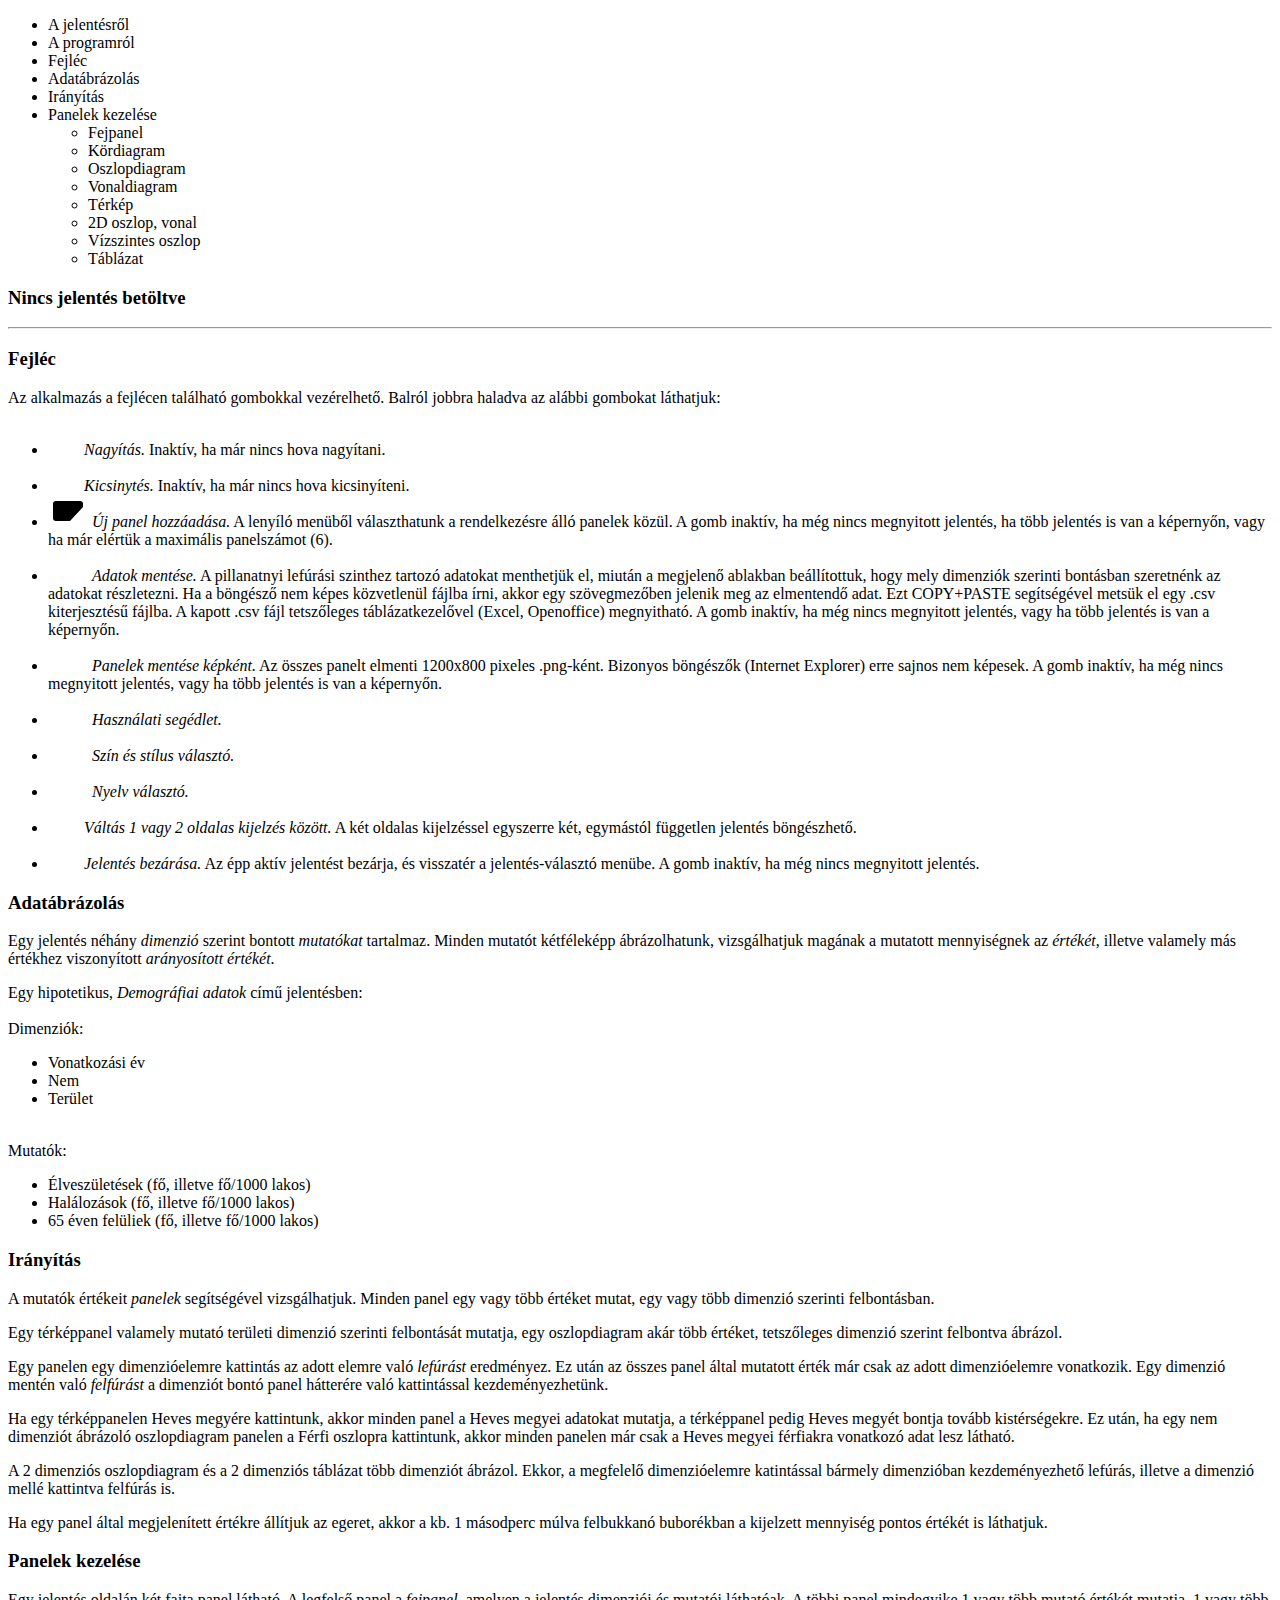
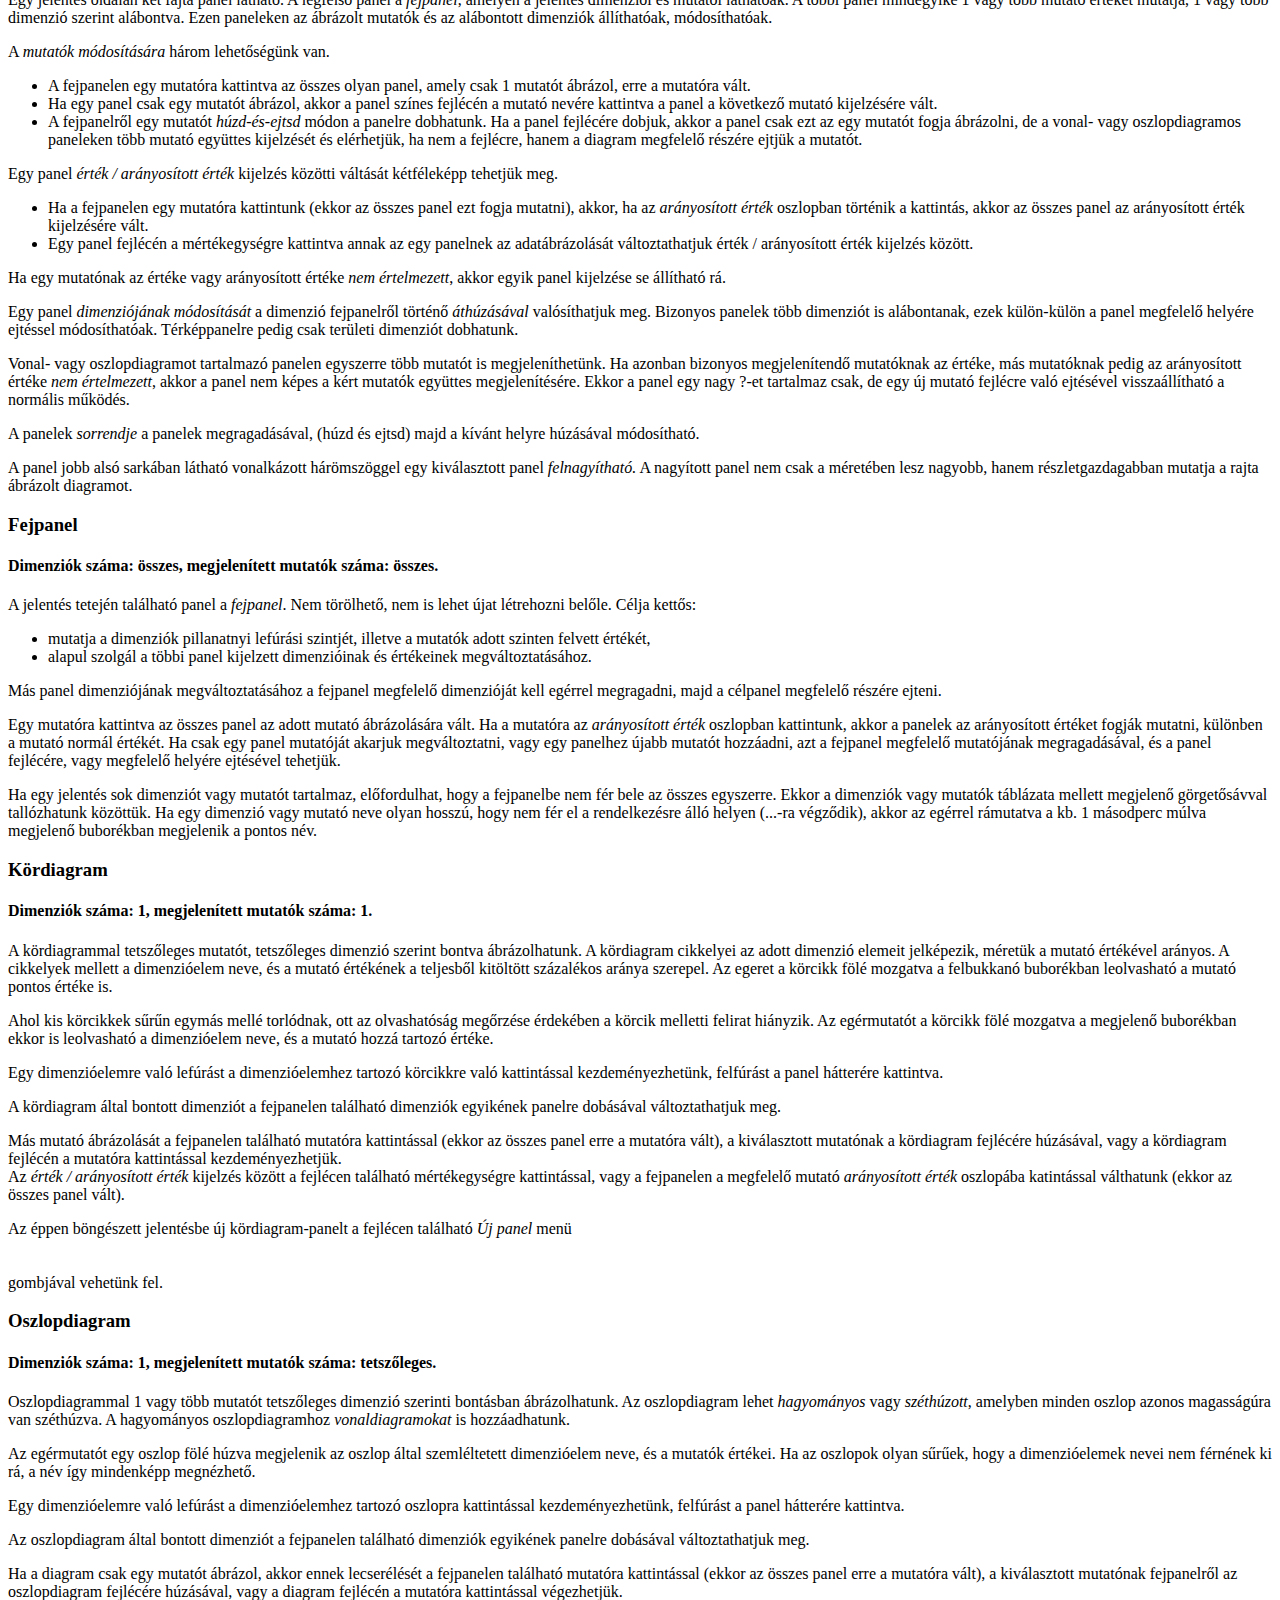
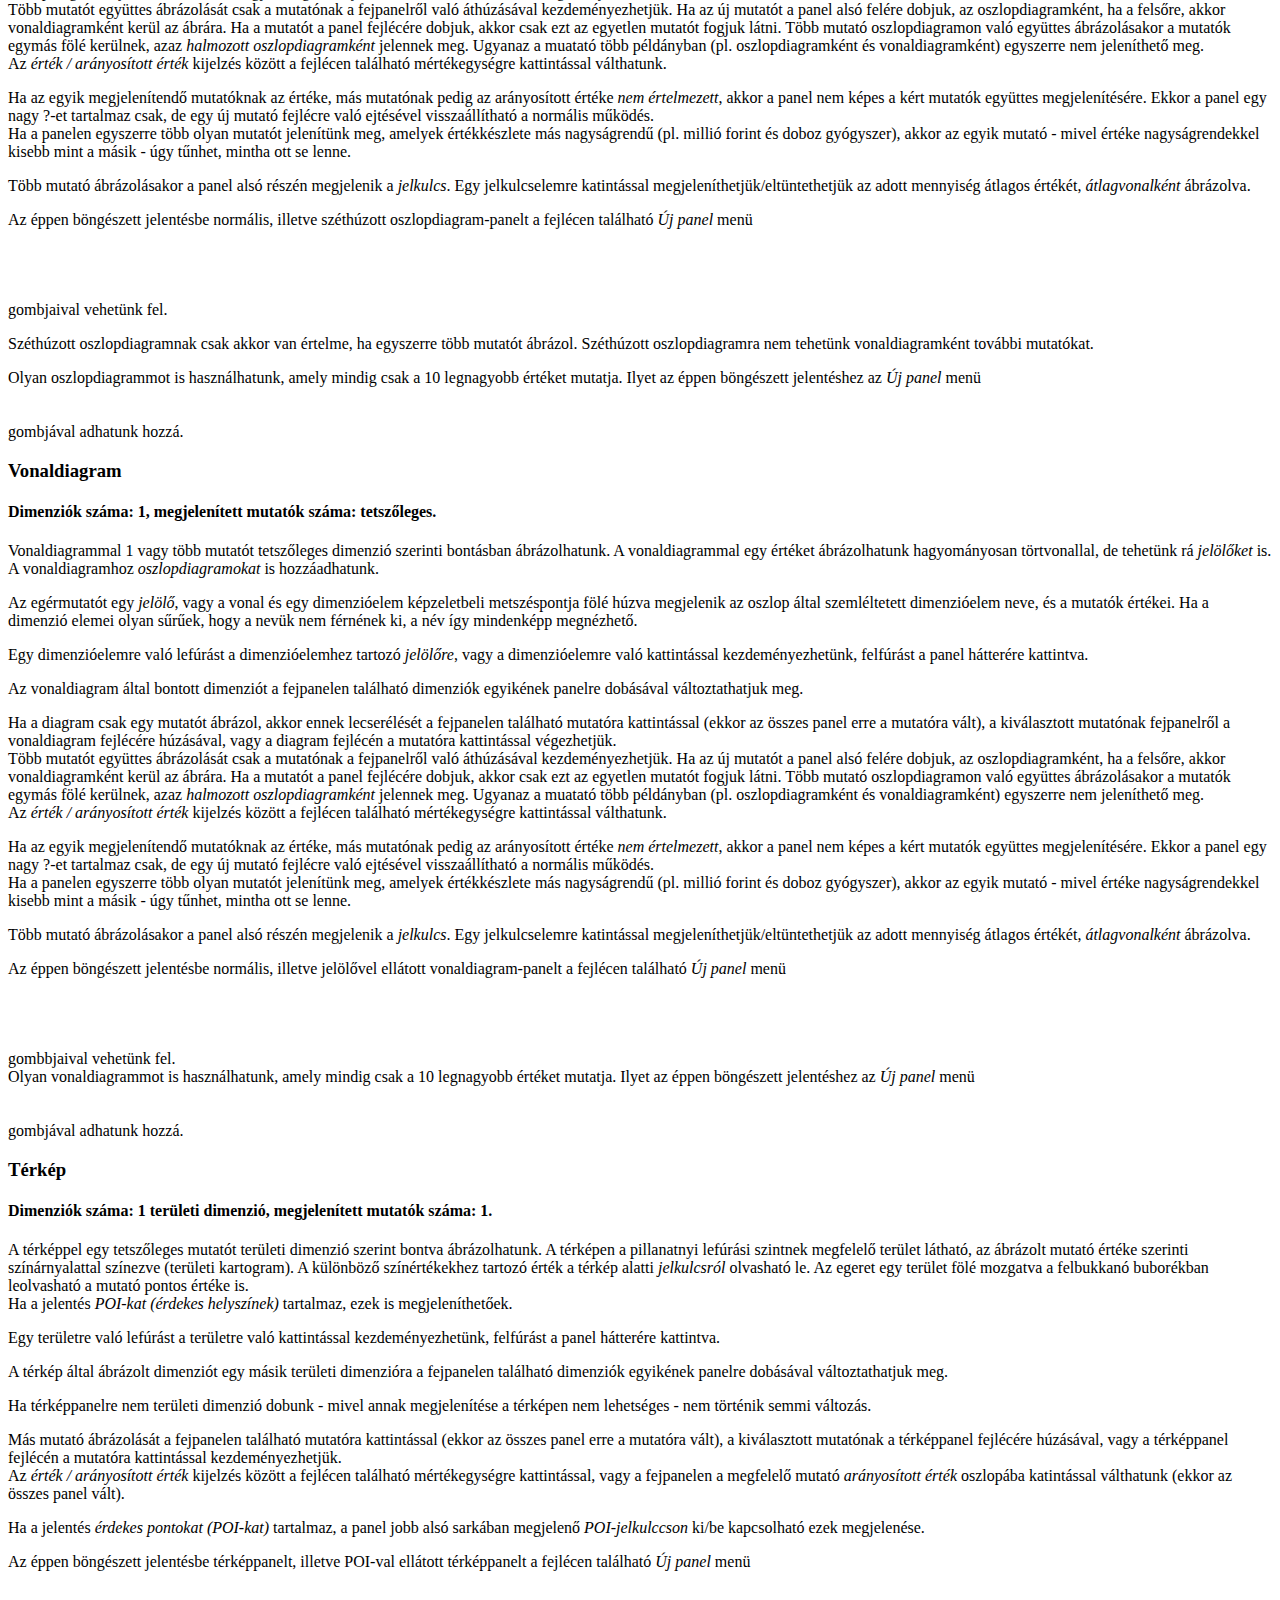
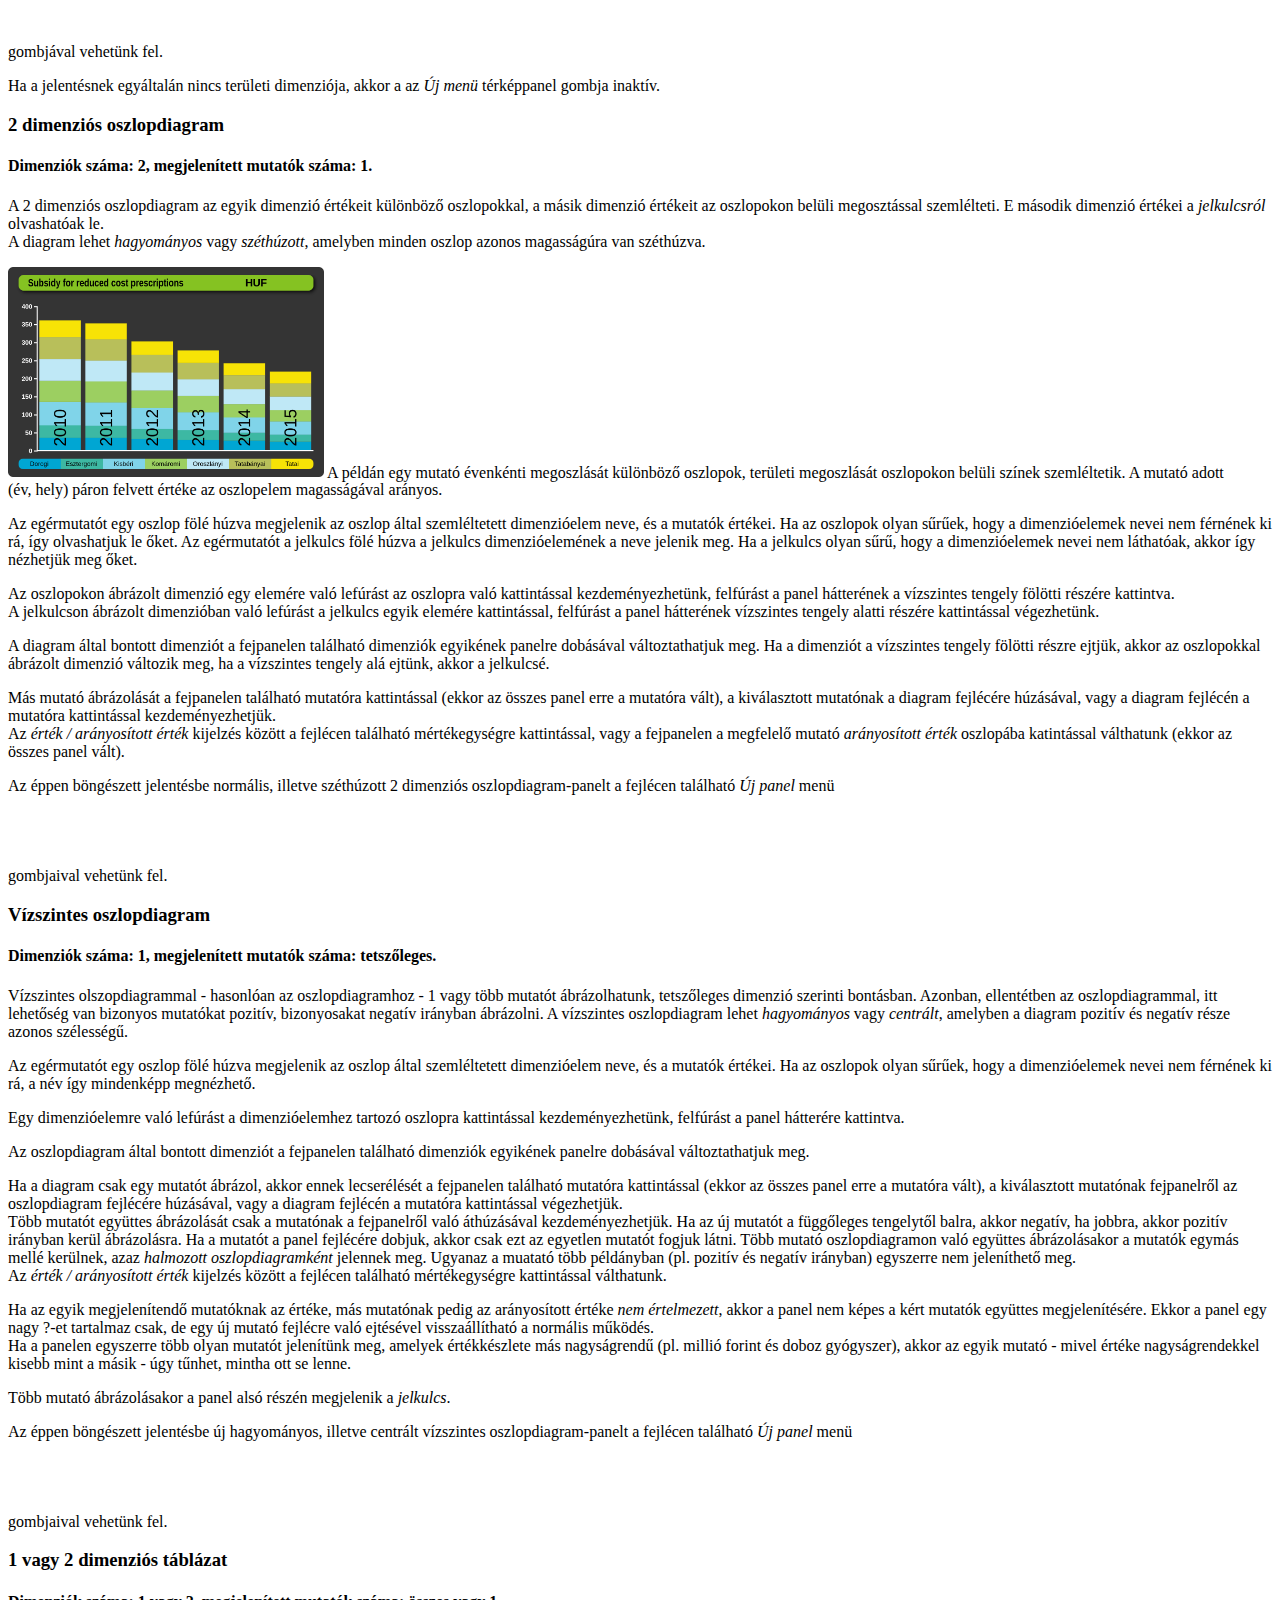
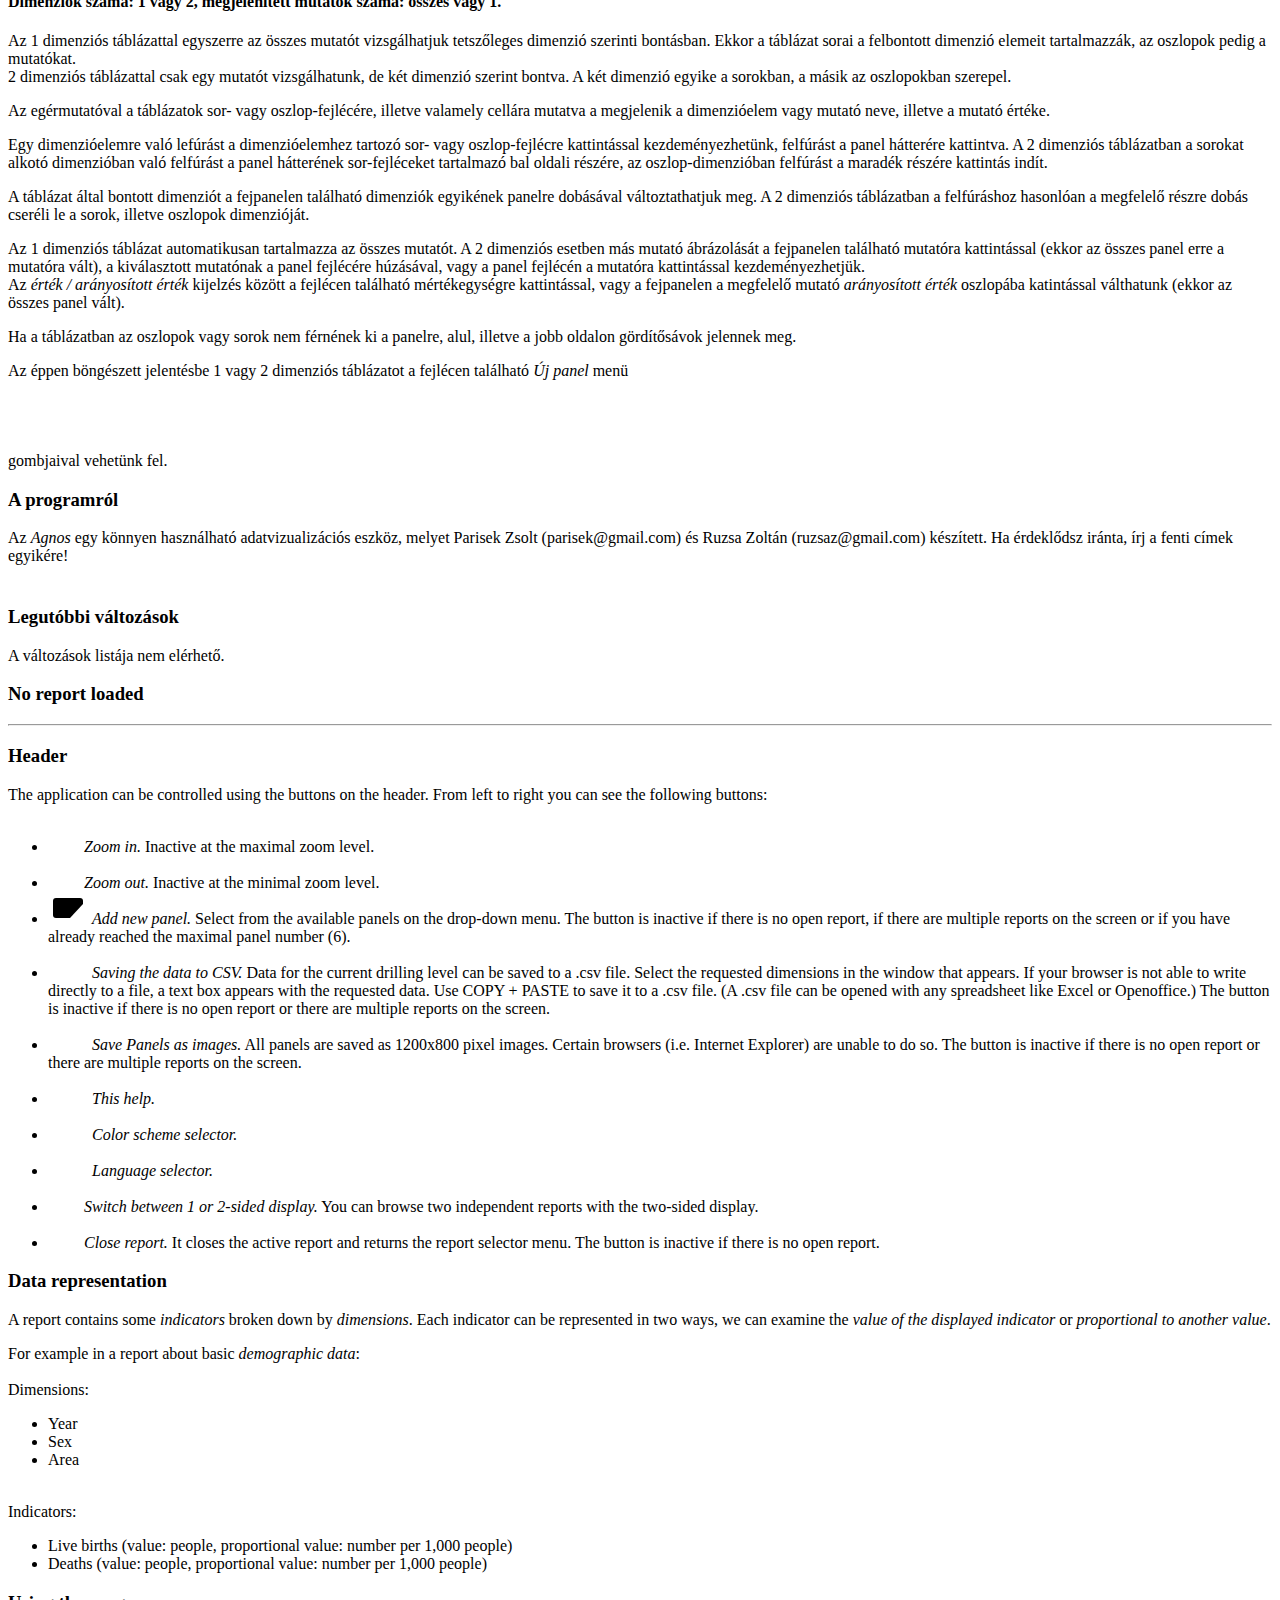
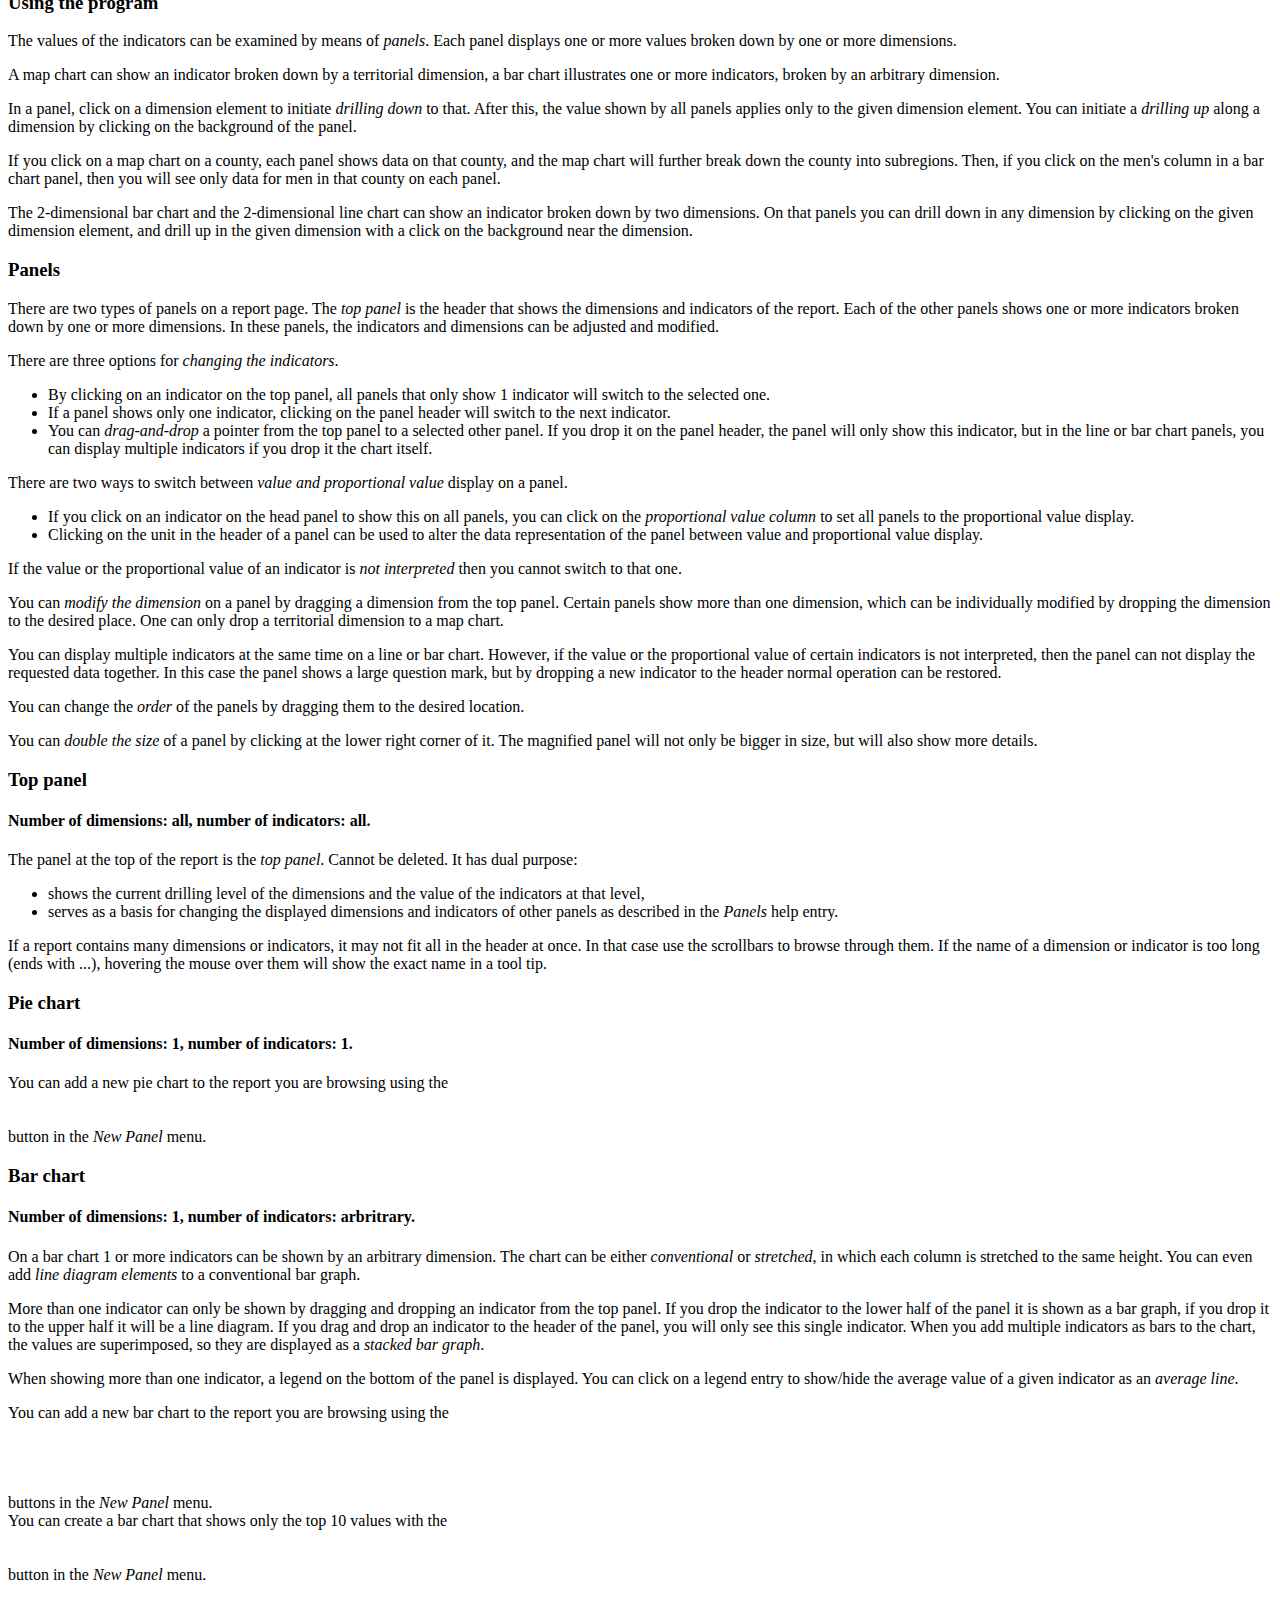
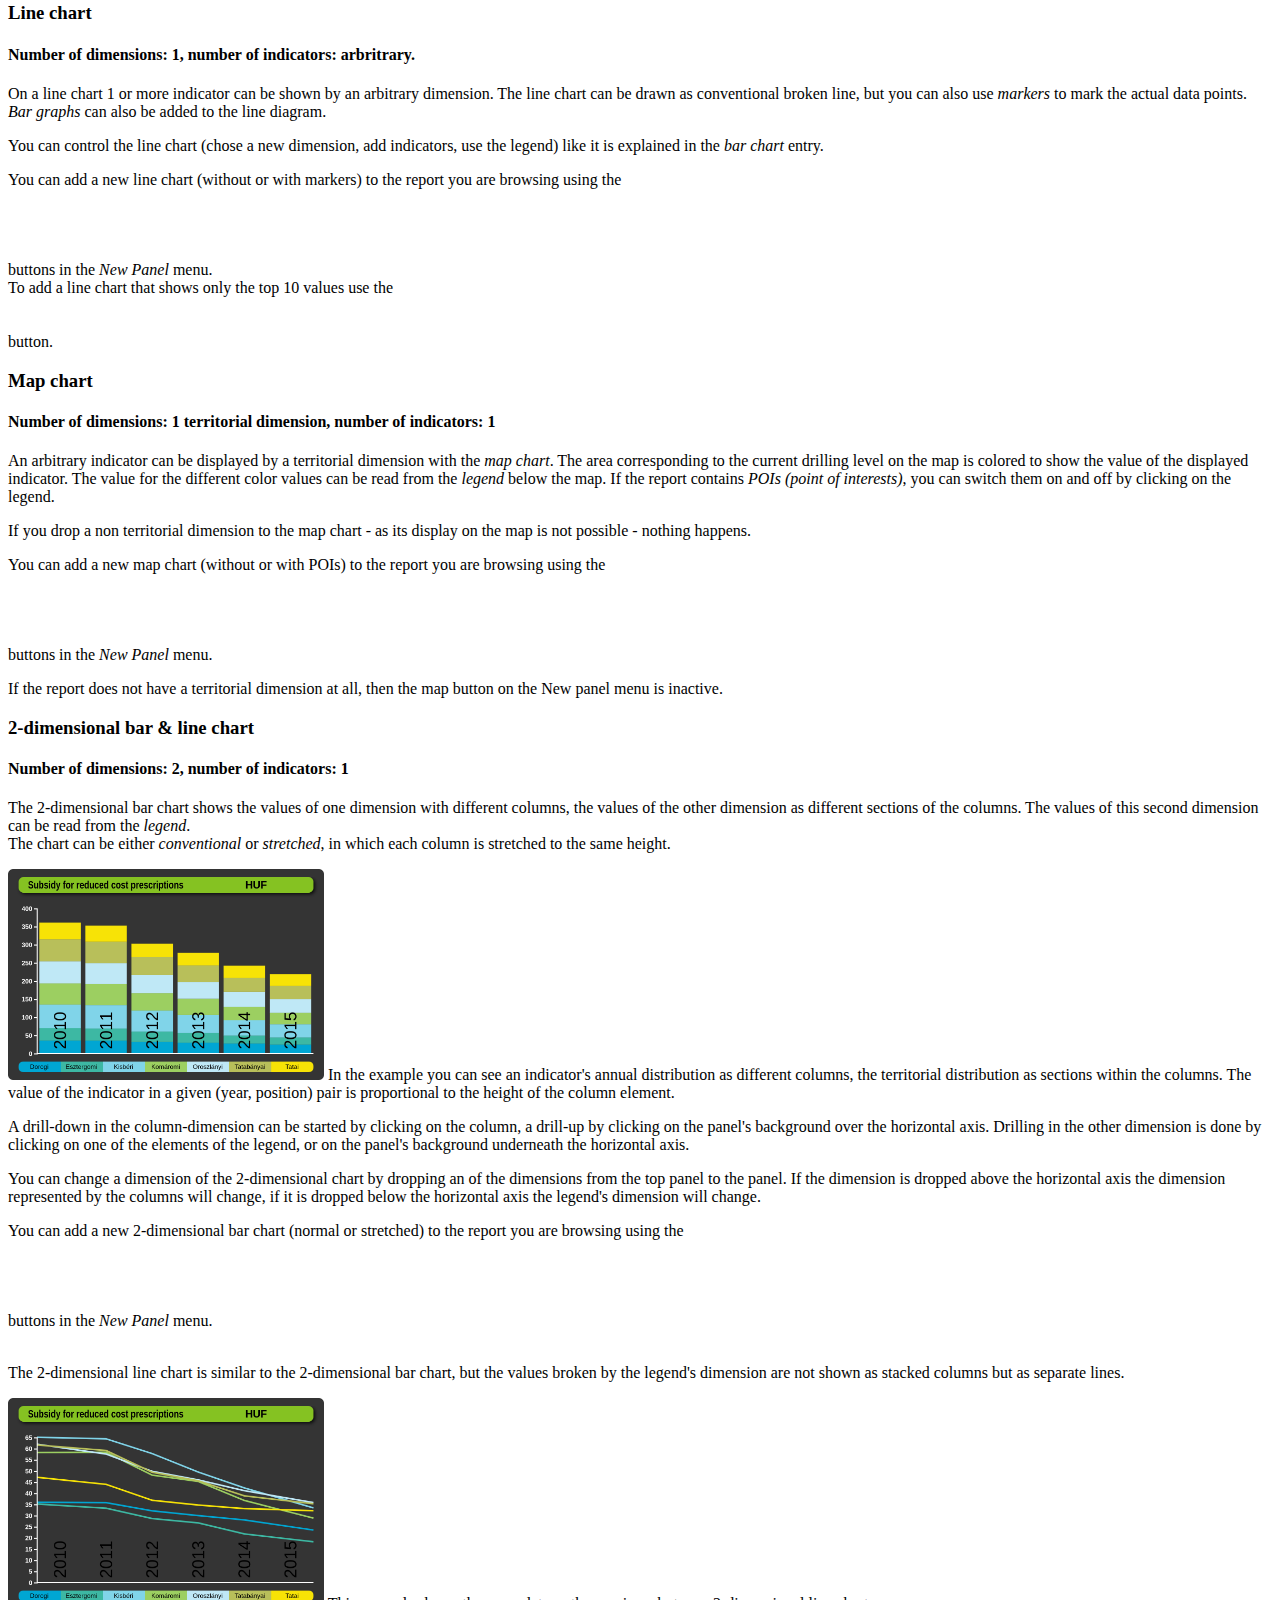
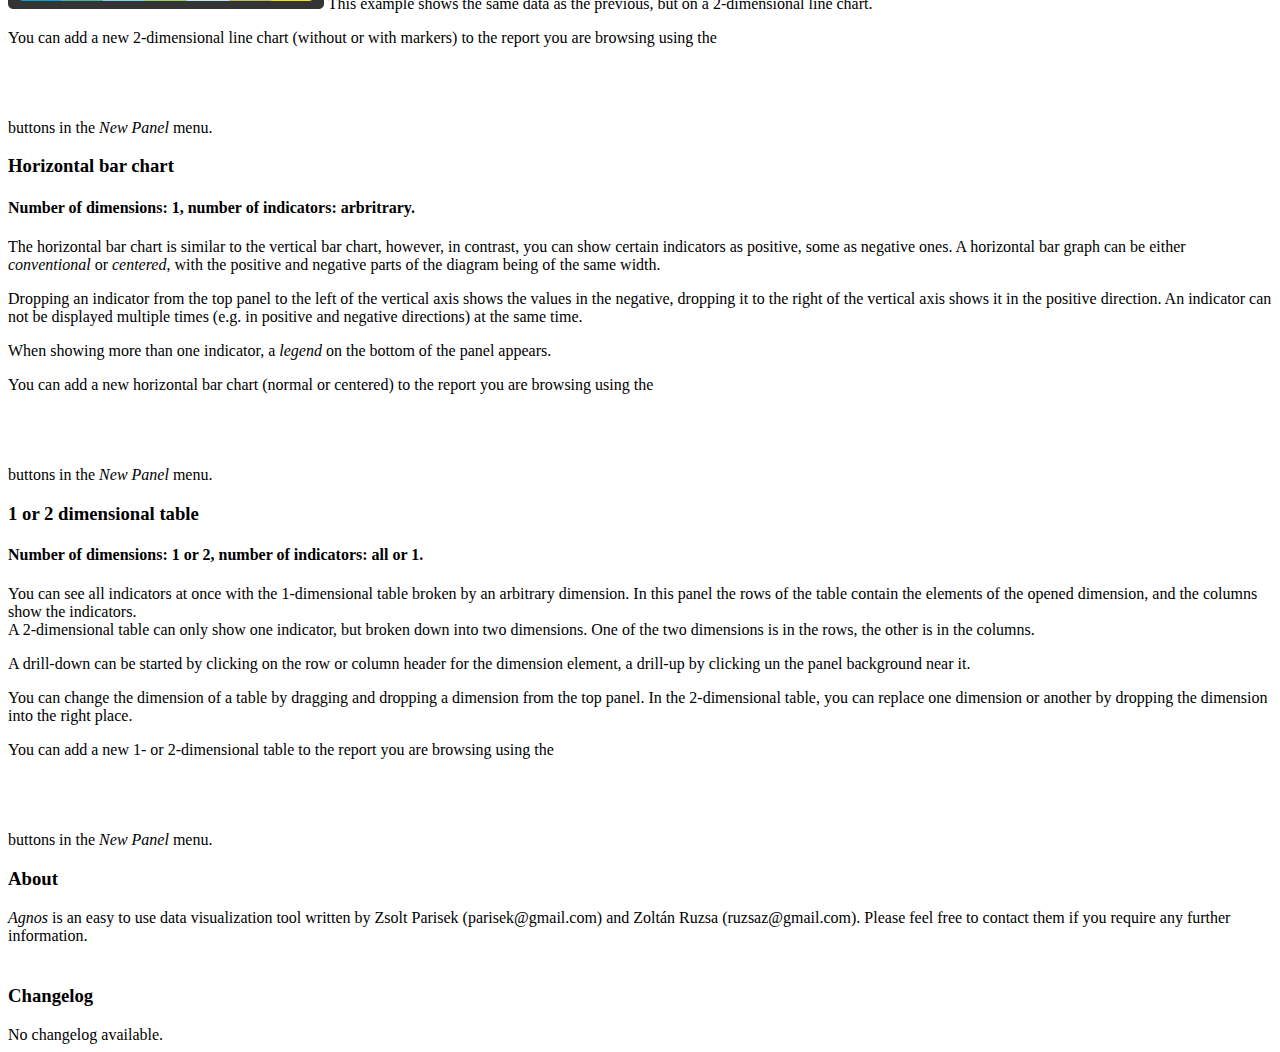
<file: public_html/help.html>
<!DOCTYPE html>
<!--
  A bejegyzések számának megváltoztatása után a .css-ben
  upgradelni kell a "#helpControl nav {}" részt.
-->
<html>
  <head>
    <title></title>
    <meta http-equiv="Content-Type" content="text/html; charset=UTF-8">

  </head>
  <body>

    <div id="helpControl">

      <nav>
        <ul>
          <li><span class="loc startItem" data-link="helpStart" onclick="global.mainToolbar_help(this);">A jelentésről</span></li>
          <li><span class="loc" data-link="helpAbout" onclick="global.mainToolbar_help(this);">A programról</span>
          <li><span class="loc" data-link="helpToolbar" onclick="global.mainToolbar_help(this);">Fejléc</span></li>
          <li><span class="loc" data-link="helpData" onclick="global.mainToolbar_help(this);">Adatábrázolás</span></li>
          <li><span class="loc" data-link="helpDrilling" onclick="global.mainToolbar_help(this);">Irányítás</span></li>
          <li><span class="loc" data-link="helpPanels" onclick="global.mainToolbar_help(this);">Panelek kezelése</span>
            <ul>
              <li><span class="loc" data-link="helpHeadPanel" onclick="global.mainToolbar_help(this);">Fejpanel</span></li>
              <li><span class="loc" data-link="helpPieChartPanel" onclick="global.mainToolbar_help(this);">Kördiagram</span></li>
              <li><span class="loc" data-link="helpBarPanel" onclick="global.mainToolbar_help(this);">Oszlopdiagram</span></li>
              <li><span class="loc" data-link="helpLinePanel" onclick="global.mainToolbar_help(this);">Vonaldiagram</span></li>
              <li><span class="loc" data-link="helpMapPanel" onclick="global.mainToolbar_help(this);">Térkép</span></li>
              <li><span class="loc" data-link="helpBar2Panel" onclick="global.mainToolbar_help(this);">2D oszlop, vonal</span></li>
              <li><span class="loc" data-link="helpHorizontalBarPanel" onclick="global.mainToolbar_help(this);">Vízszintes oszlop</span></li>	
              <li><span class="loc" data-link="help_Panel_Table" onclick="global.mainToolbar_help(this);">Táblázat</span></li>	
            </ul>
          </li>          

          <!-- <li><span class="loc" onclick="global.mainToolbar_help();">Bezárás</span></li> -->

        </ul>
      </nav>


    </div>

    <div id="helpScrollPane" onclick="global.mainToolbar_help();">

      <!-- Magyar nyelvű változat -->
      <div class="helpContent localized language_hu language_default" lang="hu">

        <div class="helpStart">
          <h3 class="noReport">Nincs jelentés betöltve</h3>          
          <div class="helpReport0"></div>
          <hr class="hideWhenOnlyOne"/>          
          <div class="helpReport1"></div>
        </div>

        <div class="helpToolbar">
          <h3>Fejléc</h3>

          <p>
            Az alkalmazás a fejlécen található gombokkal vezérelhető. Balról jobbra haladva az alábbi gombokat láthatjuk:
          </p>


          <ul>
            <li>
              <svg class="plusButtonHelp" version="1.1" x="0px" y="0px" width="32px" height="32px" xmlns="http://www.w3.org/2000/svg" viewBox="0 0 32 32">
              <use xlink:href="#icon_plus" />
              </svg>
              <em>Nagyítás.</em> Inaktív, ha már nincs hova nagyítani.
            </li>

            <li>
              <svg class="minusButtonHelp" version="1.1" x="0px" y="0px" width="32px" height="32px" xmlns="http://www.w3.org/2000/svg" viewBox="0 0 32 32">
              <use xlink:href="#icon_minus" />
              </svg>
              <em>Kicsinytés.</em> Inaktív, ha már nincs hova kicsinyíteni.
            </li>

            <li>
              <svg version="1.1" x="0px" y="0px" width="40px" height="32px" xmlns="http://www.w3.org/2000/svg" viewBox="0 0 40 32">
              <path d="M35,12 L35,9 a3,3 0 0 0 -3,-3 L8,6 a3,3 0 0 0 -3,3 L5,23 a3,3 0 0 0 3,3 L22,26"/>
              <use xlink:href="#icon_newpanel" />	
              </svg>
              <em>Új panel hozzáadása.</em> A lenyíló menüből választhatunk a rendelkezésre álló panelek közül.
              A gomb inaktív, ha még nincs megnyitott jelentés, ha több jelentés is van a képernyőn, vagy ha
              már elértük a maximális panelszámot (6).
            </li>

            <!--
            <li>
              <svg version="1.1" x="0px" y="0px" width="40px" height="32px" xmlns="http://www.w3.org/2000/svg" viewBox="0 0 40 32">
              <use xlink:href="#icon_kill" />
              </svg>
              <em>Panel törlése.</em> A kurzor átváltozik célkeresztté, amellyel a kiválasztott panel törölhető.
              A gomb inaktív, ha még nincs megnyitott jelentés, ha több jelentés is van a képernyőn, vagy ha
              már töröltük az összes panelt.
            </li>
            -->

            <li>
              <svg version="1.1" x="0px" y="0px" width="40px" height="32px" xmlns="http://www.w3.org/2000/svg" viewBox="0 0 40 32">
              <use xlink:href="#icon_save" />
              </svg>
              <em>Adatok mentése.</em> A pillanatnyi lefúrási szinthez tartozó adatokat menthetjük el, miután
              a megjelenő ablakban beállítottuk, hogy mely dimenziók szerinti bontásban szeretnénk
              az adatokat részletezni. Ha a böngésző nem képes közvetlenül fájlba írni, akkor egy szövegmezőben
              jelenik meg az elmentendő adat. Ezt COPY+PASTE segítségével metsük el egy .csv kiterjesztésű fájlba.
              A kapott .csv fájl tetszőleges táblázatkezelővel (Excel, Openoffice) megnyitható.
              A gomb inaktív, ha még nincs megnyitott jelentés, vagy ha több jelentés is van a képernyőn.
            </li>

            <li>
              <svg version="1.1" x="0px" y="0px" width="40px" height="32px" xmlns="http://www.w3.org/2000/svg" viewBox="0 0 40 32">
              <use xlink:href="#icon_save_png" />
              </svg>
              <em>Panelek mentése képként.</em> Az összes panelt elmenti 1200x800 pixeles .png-ként.
              Bizonyos böngészők (Internet Explorer) erre sajnos nem képesek.
              A gomb inaktív, ha még nincs megnyitott jelentés, vagy ha több jelentés is van a képernyőn.
            </li>            

            <li>
              <svg version="1.1" x="0px" y="0px" width="40px" height="32px" xmlns="http://www.w3.org/2000/svg" viewBox="0 0 40 32">
              <use xlink:href="#icon_help" />
              </svg>
              <em>Használati segédlet.</em>
            </li>

            <li>
              <svg version="1.1" x="0px" y="0px" width="40px" height="32px" xmlns="http://www.w3.org/2000/svg" viewBox="0 0 40 32">
              <use xlink:href="#icon_palette" />
              </svg>
              <em>Szín és stílus választó.</em>
            </li>            
            
            <li>
              <svg version="1.1" x="0px" y="0px" width="40px" height="32px" xmlns="http://www.w3.org/2000/svg" viewBox="0 0 40 32">
              <use xlink:href="#icon_flag" />
              </svg>
              <em>Nyelv választó.</em>
            </li>

            <li>
              <svg class="switchButtonHelp" version="1.1" x="0px" y="0px" width="32px" height="32px" xmlns="http://www.w3.org/2000/svg" viewBox="0 0 32 32">
              <use xlink:href="#icon_switch" />
              </svg>						
              <em>Váltás 1 vagy 2 oldalas kijelzés között.</em> A két oldalas kijelzéssel egyszerre két, egymástól
              független jelentés böngészhető.
            </li>

            <li>
              <svg class="closeButtonHelp" version="1.1" x="0px" y="0px" width="32px" height="32px" xmlns="http://www.w3.org/2000/svg" viewBox="0 0 32 32">
              <use xlink:href="#icon_close" />
              </svg>
              <em>Jelentés bezárása.</em> Az épp aktív jelentést bezárja, és visszatér a jelentés-választó
              menübe. A gomb inaktív, ha még nincs megnyitott jelentés.
            </li>
          </ul>

        </div>

        <div class="helpData">
          <h3>Adatábrázolás</h3>

          <p>
            Egy jelentés néhány <em>dimenzió</em> szerint bontott <em>mutatókat</em> tartalmaz.
            Minden mutatót kétféleképp ábrázolhatunk, vizsgálhatjuk magának a mutatott mennyiségnek az <em>értékét</em>,
            illetve valamely más értékhez viszonyított <em>arányosított értékét</em>.
          </p>
          <div class="example">
            Egy hipotetikus, <em>Demográfiai adatok</em> című jelentésben:

            <br /><br />
            Dimenziók:

            <ul>
              <li>Vonatkozási év</li>
              <li>Nem</li>
              <li>Terület</li>
            </ul>
            <br>
            Mutatók:
            <ul>
              <li>Élveszületések (fő, illetve fő/1000 lakos)</li>
              <li>Halálozások (fő, illetve fő/1000 lakos)</li>
              <li>65 éven felüliek (fő, illetve fő/1000 lakos)</li>
            </ul>
          </div>

        </div>

        <div class="helpDrilling">
          <h3>Irányítás</h3>

          <p>
            A mutatók értékeit <em>panelek</em> segítségével vizsgálhatjuk.
            Minden panel egy vagy több értéket mutat, egy vagy több dimenzió szerinti felbontásban.
          </p>

          <p class="example">
            Egy térképpanel valamely mutató területi dimenzió szerinti felbontását mutatja,
            egy oszlopdiagram akár több értéket, tetszőleges dimenzió szerint felbontva ábrázol.
          </p>

          <p>
            Egy panelen egy dimenzióelemre kattintás az adott elemre való <em>lefúrást</em>
            eredményez. Ez után az összes panel által mutatott érték már csak az adott dimenzióelemre
            vonatkozik. Egy dimenzió mentén való <em>felfúrást</em> a dimenziót bontó panel hátterére való kattintással
            kezdeményezhetünk.	
          </p>
          <p class="example">
            Ha egy térképpanelen Heves megyére kattintunk, akkor minden
            panel a Heves megyei adatokat mutatja, a térképpanel pedig Heves megyét bontja tovább
            kistérségekre. Ez után, ha egy nem dimenziót ábrázoló oszlopdiagram panelen a
            Férfi oszlopra kattintunk, akkor minden panelen már csak a Heves megyei férfiakra vonatkozó
            adat lesz látható.
          </p>
          <p>
            A 2 dimenziós oszlopdiagram és a 2 dimenziós táblázat több dimenziót ábrázol.
            Ekkor, a megfelelő dimenzióelemre katintással bármely dimenzióban kezdeményezhető
            lefúrás, illetve a dimenzió mellé kattintva felfúrás is.
          </p>

          <p>
            Ha egy panel által megjelenített értékre állítjuk az egeret, akkor a kb. 1 másodperc múlva
            felbukkanó buborékban a kijelzett mennyiség pontos értékét is láthatjuk.
          </p>

        </div>

        <div class="helpPanels">
          <h3>Panelek kezelése</h3>
          <p>
            Egy jelentés oldalán két fajta panel látható. A legfelső panel a <em>fejpanel</em>, amelyen
            a jelentés dimenziói és mutatói láthatóak. A többi panel mindegyike 1 vagy több mutató
            értékét mutatja, 1 vagy több dimenzió szerint alábontva. Ezen paneleken az ábrázolt mutatók
            és az alábontott dimenziók állíthatóak, módosíthatóak.
          </p>	

          <p>
            A <em>mutatók módosítására</em> három lehetőségünk van.
          </p>

          <ul> 
            <li>A fejpanelen egy mutatóra kattintva az összes olyan panel, amely csak 1 mutatót ábrázol, erre a mutatóra vált.</li>
            <li>Ha egy panel csak egy mutatót ábrázol, akkor a panel színes fejlécén a mutató nevére kattintva a panel 
              a következő mutató kijelzésére vált.</li>
            <li>A fejpanelről egy mutatót <em>húzd-és-ejtsd</em> módon a panelre dobhatunk. Ha a panel fejlécére dobjuk,
              akkor a panel csak ezt az egy mutatót fogja ábrázolni, de a vonal- vagy oszlopdiagramos paneleken
              több mutató együttes kijelzését és elérhetjük, ha nem a fejlécre, hanem a diagram megfelelő részére ejtjük
              a mutatót.</li>
          </ul>

          <p>
            Egy panel <em>érték / arányosított érték</em> kijelzés közötti váltását kétféleképp tehetjük meg.
          </p>
          <ul> 
            <li>Ha a fejpanelen egy mutatóra kattintunk (ekkor az összes panel ezt fogja mutatni), akkor, ha az
              <em>arányosított érték</em> oszlopban történik a kattintás, akkor az összes panel az arányosított
              érték kijelzésére vált.</li>
            <li>Egy panel fejlécén a mértékegységre kattintva annak az egy panelnek az adatábrázolását
              változtathatjuk érték / arányosított érték kijelzés között.</li>
          </ul>
          Ha egy mutatónak az értéke vagy arányosított értéke <em>nem értelmezett</em>, akkor egyik panel kijelzése
          se állítható rá.

          <p>
            Egy panel <em>dimenziójának módosítását</em> a dimenzió fejpanelről történő <em>áthúzásával</em> valósíthatjuk
            meg. Bizonyos panelek több dimenziót is alábontanak, ezek külön-külön a panel megfelelő helyére ejtéssel
            módosíthatóak. Térképpanelre pedig csak területi dimenziót dobhatunk.
          </p>

          <p class="example">
            Vonal- vagy oszlopdiagramot tartalmazó panelen egyszerre több mutatót is megjeleníthetünk.
            Ha azonban bizonyos megjelenítendő mutatóknak az értéke, más mutatóknak
            pedig az arányosított értéke <em>nem értelmezett</em>, akkor a panel nem képes a kért mutatók
            együttes megjelenítésére. Ekkor a panel egy nagy ?-et tartalmaz csak, de egy új mutató fejlécre való
            ejtésével visszaállítható a normális működés.
          </p>

          <p>
            A panelek <em>sorrendje</em> a panelek megragadásával, (húzd és ejtsd) majd a kívánt helyre húzásával
            módosítható.
          </p>          

          <p>
            A panel jobb alsó sarkában látható vonalkázott hárömszöggel egy kiválasztott panel <em>felnagyítható.</em>
            A nagyított panel nem csak a méretében lesz nagyobb, hanem részletgazdagabban mutatja a rajta
            ábrázolt diagramot.            
          </p>          


        </div>

        <div class="helpHeadPanel">
          <h3>Fejpanel</h3>
          <h4>Dimenziók száma: összes, megjelenített mutatók száma: összes.</h4>

          <p>
            A jelentés tetején található panel a <em>fejpanel</em>. Nem törölhető, nem is lehet újat létrehozni
            belőle. Célja kettős:
          </p>
          <ul>
            <li>mutatja a dimenziók pillanatnyi lefúrási szintjét, illetve a mutatók adott szinten felvett értékét,</li>
            <li>alapul szolgál a többi panel kijelzett dimenzióinak és értékeinek megváltoztatásához.</li>
          </ul>

          <p>
            Más panel dimenziójának megváltoztatásához a fejpanel megfelelő dimenzióját kell egérrel megragadni, majd
            a célpanel megfelelő részére ejteni.
          </p>

          <p>
            Egy mutatóra kattintva az összes panel az adott mutató ábrázolására vált. Ha a mutatóra az <em>arányosított érték</em>
            oszlopban kattintunk, akkor a panelek az arányosított értéket fogják mutatni, különben a mutató normál értékét.
            Ha csak egy panel mutatóját akarjuk megváltoztatni, vagy egy panelhez újabb mutatót hozzáadni, azt a fejpanel
            megfelelő mutatójának megragadásával, és a panel fejlécére, vagy megfelelő helyére ejtésével tehetjük.
          </p>

          <p class="example">
            Ha egy jelentés sok dimenziót vagy mutatót tartalmaz, előfordulhat, hogy a fejpanelbe nem fér bele az összes egyszerre.
            Ekkor a dimenziók vagy mutatók táblázata mellett megjelenő görgetősávval tallózhatunk közöttük. Ha egy dimenzió
            vagy mutató neve olyan hosszú, hogy nem fér el a rendelkezésre álló helyen (...-ra végződik), akkor az egérrel
            rámutatva a kb. 1 másodperc múlva megjelenő buborékban megjelenik a pontos név.
          </p>					
        </div>

        <div class="helpPieChartPanel">
          <h3>Kördiagram</h3>
          <h4>Dimenziók száma: 1, megjelenített mutatók száma: 1.</h4>

          <p>
            A kördiagrammal tetszőleges mutatót, tetszőleges dimenzió szerint bontva ábrázolhatunk.
            A kördiagram cikkelyei az adott dimenzió elemeit jelképezik, méretük a mutató értékével arányos.
            A cikkelyek mellett a dimenzióelem neve, és a mutató értékének a teljesből kitöltött százalékos
            aránya szerepel. Az egeret a körcikk fölé mozgatva a felbukkanó buborékban leolvasható a
            mutató pontos értéke is.
          </p>

          <p class="example">
            Ahol kis körcikkek sűrűn egymás mellé torlódnak, ott az olvashatóság megőrzése érdekében
            a körcik melletti felirat hiányzik. Az egérmutatót a körcikk fölé mozgatva a megjelenő
            buborékban ekkor is leolvasható a dimenzióelem neve, és a mutató hozzá tartozó értéke.
          </p>				

          <p>
            Egy dimenzióelemre való lefúrást a dimenzióelemhez tartozó körcikkre való kattintással
            kezdeményezhetünk, felfúrást a panel hátterére kattintva.
          </p>

          <p>
            A kördiagram által bontott dimenziót a fejpanelen található dimenziók
            egyikének panelre dobásával változtathatjuk meg.
          </p>

          <p>
            Más mutató ábrázolását a fejpanelen található mutatóra kattintással (ekkor az összes panel erre a mutatóra vált),
            a kiválasztott mutatónak a kördiagram fejlécére húzásával, vagy a kördiagram fejlécén a mutatóra
            kattintással kezdeményezhetjük.<br>
            Az <em>érték / arányosított érték</em> kijelzés között a fejlécen
            található mértékegységre kattintással, vagy a fejpanelen a megfelelő mutató <em>arányosított érték</em>
            oszlopába katintással válthatunk (ekkor az összes panel vált).
          </p>

          <div class="p">
            Az éppen böngészett jelentésbe új kördiagram-panelt a fejlécen található <em>Új panel</em> menü
            <div class="inlineSvgHolder">
              <svg version="1.1" x="0px" y="0px" width="32px" height="32px" xmlns="http://www.w3.org/2000/svg" viewBox="0 0 32 32">
              <use xlink:href="#icon_panel_pie" />
              </svg>
            </div>
            gombjával vehetünk fel.
          </div>

        </div>

        <div class="helpBarPanel">
          <h3>Oszlopdiagram</h3>
          <h4>Dimenziók száma: 1, megjelenített mutatók száma: tetszőleges.</h4>

          <p>
            Oszlopdiagrammal 1 vagy több mutatót tetszőleges dimenzió szerinti bontásban ábrázolhatunk.
            Az oszlopdiagram lehet <em>hagyományos</em> vagy <em>széthúzott</em>, amelyben minden oszlop azonos
            magasságúra van széthúzva. A hagyományos oszlopdiagramhoz <em>vonaldiagramokat</em>
            is hozzáadhatunk.
          </p>

          <p class="example">
            Az egérmutatót egy oszlop fölé húzva megjelenik az oszlop által szemléltetett dimenzióelem
            neve, és a mutatók értékei. Ha az oszlopok olyan sűrűek, hogy a dimenzióelemek
            nevei nem férnének ki rá, a név így mindenképp megnézhető.
          </p>					

          <p>
            Egy dimenzióelemre való lefúrást a dimenzióelemhez tartozó oszlopra kattintással
            kezdeményezhetünk, felfúrást a panel hátterére kattintva.
          </p>

          <p>
            Az oszlopdiagram által bontott dimenziót a fejpanelen található dimenziók
            egyikének panelre dobásával változtathatjuk meg.
          </p>

          <p>
            Ha a diagram csak egy mutatót ábrázol, akkor ennek lecserélését
            a fejpanelen található mutatóra kattintással (ekkor az összes panel erre a mutatóra vált),
            a kiválasztott mutatónak fejpanelről az oszlopdiagram fejlécére húzásával, vagy a diagram fejlécén a mutatóra
            kattintással végezhetjük.<br>
            Több mutatót együttes ábrázolását csak a mutatónak a fejpanelről való áthúzásával kezdeményezhetjük. Ha az új mutatót a panel alsó felére
            dobjuk, az oszlopdiagramként, ha a felsőre, akkor vonaldiagramként kerül az ábrára. Ha a mutatót
            a panel fejlécére dobjuk, akkor csak ezt az egyetlen mutatót fogjuk látni.
            Több mutató oszlopdiagramon való együttes ábrázolásakor a mutatók egymás fölé kerülnek,
            azaz <em>halmozott oszlopdiagramként</em> jelennek meg. Ugyanaz a muatató több példányban
            (pl. oszlopdiagramként és vonaldiagramként) egyszerre nem jeleníthető meg.<br>
            Az <em>érték / arányosított érték</em> kijelzés között a fejlécen
            található mértékegységre kattintással válthatunk.
          </p>

          <p class="example">
            Ha az egyik megjelenítendő mutatóknak az értéke, más mutatónak pedig az arányosított értéke
            <em>nem értelmezett</em>, akkor a panel nem képes a kért mutatók együttes megjelenítésére.
            Ekkor a panel egy nagy ?-et tartalmaz csak, de egy új mutató fejlécre való
            ejtésével visszaállítható a normális működés.<br>
            Ha a panelen egyszerre több olyan mutatót jelenítünk meg, amelyek értékkészlete más
            nagyságrendű (pl. millió forint és doboz gyógyszer), akkor az egyik mutató - mivel értéke
            nagyságrendekkel kisebb mint a másik - úgy tűnhet, mintha ott se lenne.
          </p>

          <p>
            Több mutató ábrázolásakor a panel alsó részén megjelenik a <em>jelkulcs</em>.
            Egy jelkulcselemre katintással megjeleníthetjük/eltüntethetjük az adott mennyiség
            átlagos értékét, <em>átlagvonalként</em> ábrázolva.
          </p>

          <div class="p">
            Az éppen böngészett jelentésbe normális, illetve széthúzott oszlopdiagram-panelt
            a fejlécen található <em>Új panel</em> menü
            <div class="inlineSvgHolder">
              <svg version="1.1" x="0px" y="0px" width="32px" height="32px" xmlns="http://www.w3.org/2000/svg" viewBox="0 0 32 32">
              <use xlink:href="#icon_panel_bar" />
              </svg>
            </div>
            <div class="inlineSvgHolder">
              <svg version="1.1" x="0px" y="0px" width="32px" height="32px" xmlns="http://www.w3.org/2000/svg" viewBox="0 0 32 32">
              <use xlink:href="#icon_panel_bar_streched" />
              </svg>	
            </div>	
            gombjaival vehetünk fel.					
          </div>

          <p class="example">
            Széthúzott oszlopdiagramnak csak akkor van értelme, ha egyszerre több mutatót ábrázol.
            Széthúzott oszlopdiagramra nem tehetünk vonaldiagramként további mutatókat.
          </p>

          <div class="p">
            Olyan oszlopdiagrammot is használhatunk, amely mindig csak a 10 legnagyobb értéket mutatja. Ilyet az éppen böngészett jelentéshez az <em>Új panel</em> menü
            <div class="inlineSvgHolder">
              <svg version="1.1" x="0px" y="0px" width="32px" height="32px" xmlns="http://www.w3.org/2000/svg" viewBox="0 0 32 32">
              <use xlink:href="#icon_panel_top10_bar" />
              </svg>
            </div>
            gombjával adhatunk hozzá.					
          </div>                   
        </div>				

        <div class="helpLinePanel">
          <h3>Vonaldiagram</h3>
          <h4>Dimenziók száma: 1, megjelenített mutatók száma: tetszőleges.</h4>

          <p>
            Vonaldiagrammal 1 vagy több mutatót tetszőleges dimenzió szerinti bontásban ábrázolhatunk.
            A vonaldiagrammal egy értéket ábrázolhatunk hagyományosan törtvonallal, de tehetünk rá
            <em>jelölőket</em> is. A vonaldiagramhoz <em>oszlopdiagramokat</em> is hozzáadhatunk.
          </p>

          <p class="example">
            Az egérmutatót egy <em>jelölő</em>, vagy a vonal és egy dimenzióelem képzeletbeli metszéspontja
            fölé húzva megjelenik az oszlop által szemléltetett dimenzióelem
            neve, és a mutatók értékei. Ha a dimenzió elemei olyan sűrűek, hogy a nevük nem férnének ki,
            a név így mindenképp megnézhető.
          </p>					

          <p>
            Egy dimenzióelemre való lefúrást a dimenzióelemhez tartozó <em>jelölőre</em>, vagy a dimenzióelemre
            való kattintással kezdeményezhetünk, felfúrást a panel hátterére kattintva.
          </p>

          <p>
            Az vonaldiagram által bontott dimenziót a fejpanelen található dimenziók
            egyikének panelre dobásával változtathatjuk meg.
          </p>

          <p>
            Ha a diagram csak egy mutatót ábrázol, akkor ennek lecserélését
            a fejpanelen található mutatóra kattintással (ekkor az összes panel erre a mutatóra vált),
            a kiválasztott mutatónak fejpanelről a vonaldiagram fejlécére húzásával, vagy a diagram fejlécén a mutatóra
            kattintással végezhetjük.<br>
            Több mutatót együttes ábrázolását csak a mutatónak a fejpanelről való áthúzásával kezdeményezhetjük. Ha az új mutatót a panel alsó felére
            dobjuk, az oszlopdiagramként, ha a felsőre, akkor vonaldiagramként kerül az ábrára. Ha a mutatót
            a panel fejlécére dobjuk, akkor csak ezt az egyetlen mutatót fogjuk látni.
            Több mutató oszlopdiagramon való együttes ábrázolásakor a mutatók egymás fölé kerülnek,
            azaz <em>halmozott oszlopdiagramként</em> jelennek meg. Ugyanaz a muatató több példányban
            (pl. oszlopdiagramként és vonaldiagramként) egyszerre nem jeleníthető meg.<br>
            Az <em>érték / arányosított érték</em> kijelzés között a fejlécen
            található mértékegységre kattintással válthatunk.
          </p>

          <p class="example">
            Ha az egyik megjelenítendő mutatóknak az értéke, más mutatónak pedig az arányosított értéke
            <em>nem értelmezett</em>, akkor a panel nem képes a kért mutatók együttes megjelenítésére.
            Ekkor a panel egy nagy ?-et tartalmaz csak, de egy új mutató fejlécre való
            ejtésével visszaállítható a normális működés.<br>
            Ha a panelen egyszerre több olyan mutatót jelenítünk meg, amelyek értékkészlete más
            nagyságrendű (pl. millió forint és doboz gyógyszer), akkor az egyik mutató - mivel értéke
            nagyságrendekkel kisebb mint a másik - úgy tűnhet, mintha ott se lenne.
          </p>

          <p>
            Több mutató ábrázolásakor a panel alsó részén megjelenik a <em>jelkulcs</em>.
            Egy jelkulcselemre katintással megjeleníthetjük/eltüntethetjük az adott mennyiség
            átlagos értékét, <em>átlagvonalként</em> ábrázolva.
          </p>

          <div class="p">
            Az éppen böngészett jelentésbe normális, illetve jelölővel ellátott vonaldiagram-panelt
            a fejlécen található <em>Új panel</em> menü
            <div class="inlineSvgHolder">
              <svg version="1.1" x="0px" y="0px" width="32px" height="32px" xmlns="http://www.w3.org/2000/svg" viewBox="0 0 32 32">
              <use xlink:href="#icon_panel_line" />
              </svg>
            </div>
            <div class="inlineSvgHolder">
              <svg version="1.1" x="0px" y="0px" width="32px" height="32px" xmlns="http://www.w3.org/2000/svg" viewBox="0 0 32 32">
              <use xlink:href="#icon_panel_line_marker" />
              </svg>
            </div>	
            gombbjaival vehetünk fel.					
          </div>

          <div class="p">
            Olyan vonaldiagrammot is használhatunk, amely mindig csak a 10 legnagyobb értéket mutatja. Ilyet az éppen böngészett jelentéshez az <em>Új panel</em> menü
            <div class="inlineSvgHolder">
              <svg version="1.1" x="0px" y="0px" width="32px" height="32px" xmlns="http://www.w3.org/2000/svg" viewBox="0 0 32 32">
              <use xlink:href="#icon_panel_top10_line" />
              </svg>
            </div>
            gombjával adhatunk hozzá.					
          </div>              
        </div>

        <div class="helpMapPanel">
          <h3>Térkép</h3>
          <h4>Dimenziók száma: 1 területi dimenzió, megjelenített mutatók száma: 1.</h4>

          <p>
            A térképpel egy tetszőleges mutatót területi dimenzió szerint bontva ábrázolhatunk.
            A térképen a pillanatnyi lefúrási szintnek megfelelő terület látható, az ábrázolt mutató
            értéke szerinti színárnyalattal színezve (területi kartogram).
            A különböző színértékekhez tartozó érték a térkép alatti <em>jelkulcsról</em>
            olvasható le. Az egeret egy terület fölé mozgatva a felbukkanó buborékban leolvasható a
            mutató pontos értéke is.<br>
            Ha a jelentés <em>POI-kat (érdekes helyszínek)</em> tartalmaz, ezek is megjeleníthetőek.
          </p>

          <p>
            Egy területre való lefúrást a területre való kattintással 
            kezdeményezhetünk, felfúrást a panel hátterére kattintva.
          </p>

          <p>
            A térkép által ábrázolt dimenziót egy másik területi dimenzióra a fejpanelen található dimenziók
            egyikének panelre dobásával változtathatjuk meg.
          </p>

          <p class="example">
            Ha térképpanelre nem területi dimenzió dobunk - mivel annak megjelenítése a térképen nem lehetséges -
            nem történik semmi változás.
          </p>

          <p>
            Más mutató ábrázolását a fejpanelen található mutatóra kattintással (ekkor az összes panel erre a mutatóra vált),
            a kiválasztott mutatónak a térképpanel fejlécére húzásával, vagy a térképpanel fejlécén a mutatóra
            kattintással kezdeményezhetjük.<br>
            Az <em>érték / arányosított érték</em> kijelzés között a fejlécen
            található mértékegységre kattintással, vagy a fejpanelen a megfelelő mutató <em>arányosított érték</em>
            oszlopába katintással válthatunk (ekkor az összes panel vált).
          </p>

          <p>
            Ha a jelentés <em>érdekes pontokat (POI-kat)</em> tartalmaz, a panel jobb alsó
            sarkában megjelenő <em>POI-jelkulccson</em> ki/be kapcsolható ezek megjelenése.<br>
          </p>

          <div class="p">
            Az éppen böngészett jelentésbe térképpanelt, illetve POI-val ellátott térképpanelt a fejlécen található <em>Új panel</em> menü
            <div class="inlineSvgHolder">
              <svg version="1.1" x="0px" y="0px" width="50px" height="32px" xmlns="http://www.w3.org/2000/svg" viewBox="0 0 50 32">
              <use xlink:href="#icon_panel_map" />
              </svg>
            </div>
            <div class="inlineSvgHolder">
              <svg version="1.1" x="0px" y="0px" width="50px" height="32px" xmlns="http://www.w3.org/2000/svg" viewBox="0 0 50 32">
              <use xlink:href="#icon_panel_map_marker" />
              </svg>
            </div>
            gombjával vehetünk fel.
          </div>	

          <p class="example">
            Ha a jelentésnek egyáltalán nincs területi dimenziója, akkor a az <em>Új menü</em> térképpanel
            gombja inaktív.
          </p>
        </div>

        <div class="helpBar2Panel">
          <h3>2 dimenziós oszlopdiagram</h3>
          <h4>Dimenziók száma: 2, megjelenített mutatók száma: 1.</h4>

          <p>
            A 2 dimenziós oszlopdiagram az egyik dimenzió értékeit különböző oszlopokkal, a másik
            dimenzió értékeit az oszlopokon belüli megosztással szemlélteti. E második dimenzió értékei
            a <em>jelkulcsról</em> olvashatóak le.<br>
            A diagram lehet <em>hagyományos</em> vagy <em>széthúzott</em>, amelyben minden oszlop azonos
            magasságúra van széthúzva.
          </p>

          <p class="example">
            <img src="example1.png" alt="example" style="width: 25%">
            A példán egy mutató évenkénti megoszlását különböző oszlopok, területi megoszlását oszlopokon belüli színek
            szemléltetik. A mutató adott (év,&nbsp;hely) páron felvett értéke
            az oszlopelem magasságával arányos.
          </p>				

          <p class="example">
            Az egérmutatót egy oszlop fölé húzva megjelenik az oszlop által szemléltetett dimenzióelem
            neve, és a mutatók értékei. Ha az oszlopok olyan sűrűek, hogy a dimenzióelemek
            nevei nem férnének ki rá, így olvashatjuk le őket.
            Az egérmutatót a jelkulcs fölé húzva a jelkulcs dimenzióelemének a neve jelenik meg.
            Ha a jelkulcs olyan sűrű, hogy a dimenzióelemek nevei nem láthatóak, akkor így nézhetjük meg
            őket.
          </p>		

          <p>
            Az oszlopokon ábrázolt dimenzió egy elemére való lefúrást az oszlopra való kattintással
            kezdeményezhetünk, felfúrást a panel hátterének a vízszintes tengely fölötti részére kattintva.<br>
            A jelkulcson ábrázolt dimenzióban való lefúrást a jelkulcs egyik elemére
            kattintással, felfúrást a panel hátterének vízszintes tengely alatti részére kattintással végezhetünk.
          </p>

          <p>
            A diagram által bontott dimenziót a fejpanelen található dimenziók
            egyikének panelre dobásával változtathatjuk meg. Ha a dimenziót a vízszintes tengely fölötti részre
            ejtjük, akkor az oszlopokkal ábrázolt dimenzió változik meg, ha a vízszintes tengely alá ejtünk,
            akkor a jelkulcsé.
          </p>

          <p>
            Más mutató ábrázolását a fejpanelen található mutatóra kattintással (ekkor az összes panel erre a mutatóra vált),
            a kiválasztott mutatónak a diagram fejlécére húzásával, vagy a diagram fejlécén a mutatóra
            kattintással kezdeményezhetjük.<br>
            Az <em>érték / arányosított érték</em> kijelzés között a fejlécen
            található mértékegységre kattintással, vagy a fejpanelen a megfelelő mutató <em>arányosított érték</em>
            oszlopába katintással válthatunk (ekkor az összes panel vált).
          </p>

          <div class="p">
            Az éppen böngészett jelentésbe normális, illetve széthúzott 2 dimenziós oszlopdiagram-panelt
            a fejlécen található <em>Új panel</em> menü
            <div class="inlineSvgHolder">
              <svg version="1.1" x="0px" y="0px" width="32px" height="32px" xmlns="http://www.w3.org/2000/svg" viewBox="0 0 32 32">
              <use xlink:href="#icon_panel_2d_bar" />
              </svg>
            </div>
            <div class="inlineSvgHolder">
              <svg version="1.1" x="0px" y="0px" width="32px" height="32px" xmlns="http://www.w3.org/2000/svg" viewBox="0 0 32 32">
              <use xlink:href="#icon_panel_2d_bar_streched" />
              </svg>
            </div> gombjaival vehetünk fel.					
          </div>

        </div>

        <div class="helpHorizontalBarPanel">
          <h3>Vízszintes oszlopdiagram</h3>
          <h4>Dimenziók száma: 1, megjelenített mutatók száma: tetszőleges.</h4>

          <p>
            Vízszintes olszopdiagrammal - hasonlóan az oszlopdiagramhoz - 1 vagy több mutatót ábrázolhatunk, tetszőleges
            dimenzió szerinti bontásban.
            Azonban, ellentétben az oszlopdiagrammal, itt lehetőség van bizonyos mutatókat pozitív, bizonyosakat negatív
            irányban ábrázolni.
            A vízszintes oszlopdiagram lehet <em>hagyományos</em> vagy <em>centrált</em>, amelyben a diagram pozitív
            és negatív része azonos szélességű.
          </p>

          <p class="example">
            Az egérmutatót egy oszlop fölé húzva megjelenik az oszlop által szemléltetett dimenzióelem
            neve, és a mutatók értékei. Ha az oszlopok olyan sűrűek, hogy a dimenzióelemek
            nevei nem férnének ki rá, a név így mindenképp megnézhető.
          </p>					

          <p>
            Egy dimenzióelemre való lefúrást a dimenzióelemhez tartozó oszlopra kattintással
            kezdeményezhetünk, felfúrást a panel hátterére kattintva.
          </p>

          <p>
            Az oszlopdiagram által bontott dimenziót a fejpanelen található dimenziók
            egyikének panelre dobásával változtathatjuk meg.
          </p>

          <p>
            Ha a diagram csak egy mutatót ábrázol, akkor ennek lecserélését
            a fejpanelen található mutatóra kattintással (ekkor az összes panel erre a mutatóra vált),
            a kiválasztott mutatónak fejpanelről az oszlopdiagram fejlécére húzásával, vagy a diagram fejlécén a mutatóra
            kattintással végezhetjük.<br>
            Több mutatót együttes ábrázolását csak a mutatónak a fejpanelről való áthúzásával kezdeményezhetjük.
            Ha az új mutatót a függőleges tengelytől balra, akkor negatív, ha jobbra, akkor pozitív irányban
            kerül ábrázolásra.
            Ha a mutatót
            a panel fejlécére dobjuk, akkor csak ezt az egyetlen mutatót fogjuk látni.
            Több mutató oszlopdiagramon való együttes ábrázolásakor a mutatók egymás mellé kerülnek,
            azaz <em>halmozott oszlopdiagramként</em> jelennek meg. Ugyanaz a muatató több példányban
            (pl. pozitív és negatív irányban) egyszerre nem jeleníthető meg.<br>
            Az <em>érték / arányosított érték</em> kijelzés között a fejlécen
            található mértékegységre kattintással válthatunk.
          </p>

          <p class="example">
            Ha az egyik megjelenítendő mutatóknak az értéke, más mutatónak pedig az arányosított értéke
            <em>nem értelmezett</em>, akkor a panel nem képes a kért mutatók együttes megjelenítésére.
            Ekkor a panel egy nagy ?-et tartalmaz csak, de egy új mutató fejlécre való
            ejtésével visszaállítható a normális működés.<br>
            Ha a panelen egyszerre több olyan mutatót jelenítünk meg, amelyek értékkészlete más
            nagyságrendű (pl. millió forint és doboz gyógyszer), akkor az egyik mutató - mivel értéke
            nagyságrendekkel kisebb mint a másik - úgy tűnhet, mintha ott se lenne.
          </p>

          <p>
            Több mutató ábrázolásakor a panel alsó részén megjelenik a <em>jelkulcs</em>.
          </p>

          <div class="p">
            Az éppen böngészett jelentésbe új hagyományos, illetve centrált vízszintes oszlopdiagram-panelt
            a fejlécen található <em>Új panel</em> menü
            <div class="inlineSvgHolder">
              <svg version="1.1" x="0px" y="0px" width="32px" height="32px" xmlns="http://www.w3.org/2000/svg" viewBox="0 0 32 32">
              <use xlink:href="#icon_panel_horizontalbar" />
              </svg>							
            </div>
            <div class="inlineSvgHolder">
              <svg version="1.1" x="0px" y="0px" width="32px" height="32px" xmlns="http://www.w3.org/2000/svg" viewBox="0 0 32 32">
              <use xlink:href="#icon_panel_horizontalbar_centered" />
              </svg>								
            </div> gombjaival vehetünk fel.					
          </div>
        </div>

        <div class="help_Panel_Table">
          <h3>1 vagy 2 dimenziós táblázat</h3>
          <h4>Dimenziók száma: 1 vagy 2, megjelenített mutatók száma: összes vagy 1.</h4>

          <p>
            Az 1 dimenziós táblázattal egyszerre az összes mutatót vizsgálhatjuk tetszőleges
            dimenzió szerinti bontásban. Ekkor a táblázat sorai a felbontott dimenzió elemeit
            tartalmazzák, az oszlopok pedig a mutatókat.<br>
            2 dimenziós táblázattal csak egy mutatót vizsgálhatunk, de két dimenzió szerint
            bontva. A két dimenzió egyike a sorokban, a másik az oszlopokban szerepel.
          </p>

          <p class="example">
            Az egérmutatóval a táblázatok sor- vagy oszlop-fejlécére, illetve valamely
            cellára mutatva a megjelenik a dimenzióelem vagy mutató neve, illetve a mutató értéke.
          </p>

          <p>
            Egy dimenzióelemre való lefúrást a dimenzióelemhez tartozó sor- vagy oszlop-fejlécre
            kattintással kezdeményezhetünk, felfúrást a panel hátterére kattintva. A 2 dimenziós
            táblázatban a sorokat alkotó dimenzióban való felfúrást a panel hátterének sor-fejléceket
            tartalmazó bal oldali részére, az oszlop-dimenzióban felfúrást a maradék részére kattintás
            indít.
          </p>

          <p>
            A táblázat által bontott dimenziót a fejpanelen található dimenziók
            egyikének panelre dobásával változtathatjuk meg. A 2 dimenziós táblázatban a felfúráshoz
            hasonlóan a megfelelő részre dobás cseréli le a sorok, illetve oszlopok dimenzióját.
          </p>

          <p>
            Az 1 dimenziós táblázat automatikusan tartalmazza az összes mutatót.
            A 2 dimenziós esetben más mutató ábrázolását a fejpanelen található mutatóra kattintással (ekkor az összes panel erre a mutatóra vált),
            a kiválasztott mutatónak a panel fejlécére húzásával, vagy a panel fejlécén a mutatóra
            kattintással kezdeményezhetjük.<br>
            Az <em>érték / arányosított érték</em> kijelzés között a fejlécen
            található mértékegységre kattintással, vagy a fejpanelen a megfelelő mutató <em>arányosított érték</em>
            oszlopába katintással válthatunk (ekkor az összes panel vált).
          </p>

          <p class="example">
            Ha a táblázatban az oszlopok vagy sorok nem férnének ki a panelre, alul, illetve a jobb oldalon
            gördítősávok jelennek meg.
          </p>					

          <div class="p">
            Az éppen böngészett jelentésbe 1 vagy 2 dimenziós táblázatot
            a fejlécen található <em>Új panel</em> menü
            <div class="inlineSvgHolder">
              <svg version="1.1" x="0px" y="0px" width="32px" height="32px" xmlns="http://www.w3.org/2000/svg" viewBox="0 0 32 32">
              <use xlink:href="#icon_panel_table_1d" />
              </svg>								
            </div>
            <div class="inlineSvgHolder">
              <svg version="1.1" x="0px" y="0px" width="32px" height="32px" xmlns="http://www.w3.org/2000/svg" viewBox="0 0 32 32">
              <use xlink:href="#icon_panel_table_2d" />
              </svg>	
            </div>
            gombjaival vehetünk fel.	
          </div>

        </div>

        <div class="helpAbout">
          <h3>A programról</h3>          
          <div>
            Az <em>Agnos</em> egy könnyen használható adatvizualizációs eszköz, melyet
            Parisek Zsolt (parisek@gmail.com) és Ruzsa Zoltán (ruzsaz@gmail.com) készített.
            Ha érdeklődsz iránta, írj a fenti címek egyikére!
          </div>

          <h3><br />Legutóbbi változások</h3>
          <div class="changelog">
            A változások listája nem elérhető.
          </div>        

        </div>

      </div>




      <!-- Angol nyelvű változat -->
      <div class="helpContent localized language_en language" lang="en">

        <div class="helpStart">
          <h3 class="noReport">No report loaded</h3>          
          <div class="helpReport0"></div>
          <hr class="hideWhenOnlyOne"/>          
          <div class="helpReport1"></div>
        </div>

        <div class="helpToolbar">
          <h3>Header</h3>

          <p>
            The application can be controlled using the buttons on the header. From left to right you can see the following buttons:
          </p>


          <ul>
            <li>
              <svg class="plusButtonHelp" version="1.1" x="0px" y="0px" width="32px" height="32px" xmlns="http://www.w3.org/2000/svg" viewBox="0 0 32 32">
              <use xlink:href="#icon_plus" />
              </svg>
              <em>Zoom in.</em> Inactive at the maximal zoom level.
            </li>

            <li>
              <svg class="minusButtonHelp" version="1.1" x="0px" y="0px" width="32px" height="32px" xmlns="http://www.w3.org/2000/svg" viewBox="0 0 32 32">
              <use xlink:href="#icon_minus" />
              </svg>
              <em>Zoom out.</em> Inactive at the minimal zoom level.
            </li>

            <li>
              <svg version="1.1" x="0px" y="0px" width="40px" height="32px" xmlns="http://www.w3.org/2000/svg" viewBox="0 0 40 32">
              <path d="M35,12 L35,9 a3,3 0 0 0 -3,-3 L8,6 a3,3 0 0 0 -3,3 L5,23 a3,3 0 0 0 3,3 L22,26"/>
              <use xlink:href="#icon_newpanel" />	
              </svg>
              <em>Add new panel.</em> Select from the available panels on the drop-down menu.
              The button is inactive if there is no open report, if there are multiple reports on the screen or if
              you have already reached the maximal panel number (6).
            </li>

            <!--
            <li>
              <svg version="1.1" x="0px" y="0px" width="40px" height="32px" xmlns="http://www.w3.org/2000/svg" viewBox="0 0 40 32">
              <use xlink:href="#icon_kill" />
              </svg>
              <em>Delete panel.</em> Delete the selected panel with the crosshair pointer.
              The button is inactive if there is no open report, if there are multiple reports on the screen or if
              all panels have been deleted.
            </li>
            -->

            <li>
              <svg version="1.1" x="0px" y="0px" width="40px" height="32px" xmlns="http://www.w3.org/2000/svg" viewBox="0 0 40 32">
              <use xlink:href="#icon_save" />
              </svg>
              <em>Saving the data to CSV.</em> Data for the current drilling level can be saved to a
              .csv file. Select the requested dimensions in the window that appears.
              If your browser is not able to write directly to a file, a text box
              appears with the requested data. Use COPY + PASTE to save it to a .csv file.
              (A .csv file can be opened with any spreadsheet like Excel or Openoffice.)
              The button is inactive if there is no open report or there are multiple reports on the screen.
            </li>

            <li>
              <svg version="1.1" x="0px" y="0px" width="40px" height="32px" xmlns="http://www.w3.org/2000/svg" viewBox="0 0 40 32">
              <use xlink:href="#icon_save_png" />
              </svg>
              <em>Save Panels as images.</em> All panels are saved as 1200x800 pixel images.
              Certain browsers (i.e. Internet Explorer) are unable to do so.
              The button is inactive if there is no open report or there are multiple reports on the screen.
            </li>            

            <li>
              <svg version="1.1" x="0px" y="0px" width="40px" height="32px" xmlns="http://www.w3.org/2000/svg" viewBox="0 0 40 32">
              <use xlink:href="#icon_help" />
              </svg>
              <em>This help.</em>
            </li>

            <li>
              <svg version="1.1" x="0px" y="0px" width="40px" height="32px" xmlns="http://www.w3.org/2000/svg" viewBox="0 0 40 32">
              <use xlink:href="#icon_palette" />
              </svg>
              <em>Color scheme selector.</em>
            </li>             
            
            <li>
              <svg version="1.1" x="0px" y="0px" width="40px" height="32px" xmlns="http://www.w3.org/2000/svg" viewBox="0 0 40 32">
              <use xlink:href="#icon_flag" />
              </svg>
              <em>Language selector.</em>
            </li>

            <li>
              <svg class="switchButtonHelp" version="1.1" x="0px" y="0px" width="32px" height="32px" xmlns="http://www.w3.org/2000/svg" viewBox="0 0 32 32">
              <use xlink:href="#icon_switch" />
              </svg>						
              <em>Switch between 1 or 2-sided display.</em> You can browse two independent
              reports with the two-sided display.              
            </li>

            <li>
              <svg class="closeButtonHelp" version="1.1" x="0px" y="0px" width="32px" height="32px" xmlns="http://www.w3.org/2000/svg" viewBox="0 0 32 32">
              <use xlink:href="#icon_close" />
              </svg>
              <em>Close report.</em> It closes the active report and returns the report selector
              menu. The button is inactive if there is no open report.

            </li>
          </ul>

        </div>

        <div class="helpData">
          <h3>Data representation</h3>

          <p>
            A report contains some <em>indicators</em> broken down by <em>dimensions</em>.
            Each indicator can be represented in two ways, we can examine the <em>value of the displayed indicator</em>
            or <em>proportional to another value</em>.
          </p>
          <div class="example">
            For example in a report about basic <em>demographic data</em>:

            <br /><br />
            Dimensions:
            <ul>
              <li>Year</li>
              <li>Sex</li>
              <li>Area</li>
            </ul>
            <br>
            Indicators:
            <ul>
              <li>Live births (value: people, proportional value: number per 1,000 people)</li>
              <li>Deaths (value: people, proportional value: number per 1,000 people)</li>              
            </ul>
          </div>

        </div>

        <div class="helpDrilling">
          <h3>Using the program</h3>

          <p>            
            The values of the indicators can be examined by means of <em>panels</em>.
            Each panel displays one or more values broken down by one or more dimensions.
          </p>

          <p class="example">
            A map chart can show an indicator broken down by a territorial dimension,
            a bar chart illustrates one or more indicators, broken by an arbitrary dimension.
          </p>

          <p>
            In a panel, click on a dimension element to initiate <em>drilling down</em> to
            that. After this, the value shown by all panels applies only to the given dimension element.
            You can initiate a <em>drilling up</em> along a dimension by clicking on the background of
            the panel.
          </p>
          <p class="example">
            If you click on a map chart on a county, each panel shows data on that county,
            and the map chart will further break down the county into subregions.
            Then, if you click on the men's column in a bar chart panel, then you will see
            only data for men in that county on each panel.
          </p>
          <p>
            The 2-dimensional bar chart and the 2-dimensional line chart can show an indicator
            broken down by two dimensions.
            On that panels you can drill down in any dimension by clicking on the given dimension element,            
            and drill up in the given dimension with a click on the background near the dimension.
          </p>

        </div>

        <div class="helpPanels">
          <h3>Panels</h3>
          <p>
            There are two types of panels on a report page.
            The <em>top panel</em> is the header that shows the dimensions and indicators of the report.
            Each of the other panels shows one or more indicators broken down by one or more dimensions.
            In these panels, the indicators and dimensions can be adjusted and modified.
          </p>	

          <p>
            There are three options for <em>changing the indicators</em>.            
          </p>

          <ul> 
            <li>By clicking on an indicator on the top panel, all panels that only show 1 indicator will
              switch to the selected one.</li>
            <li>If a panel shows only one indicator, clicking on the panel header will switch to the next
              indicator.</li>
            <li>You can <em>drag-and-drop</em> a pointer from the top panel to a selected other panel.
              If you drop it on the panel header, the panel will only show this indicator, but in the
              line or bar chart panels, you can display multiple indicators if you drop it the chart itself.</li>
          </ul>

          <p>
            There are two ways to switch between <em>value and proportional value</em> display on a panel.
          </p>
          <ul> 
            <li>If you click on an indicator on the head panel to show this on all panels,
              you can click on the <em>proportional value column</em> to set all panels to the proportional
              value display.</li>
            <li>Clicking on the unit in the header of a panel can be used to alter the data
              representation of the panel between value and proportional value display.</li>
          </ul>
          If the value or the proportional value of an indicator is <em>not interpreted</em> then you
          cannot switch to that one.

          <p>
            You can <em>modify the dimension</em> on a panel by dragging a dimension from the top panel.
            Certain panels show more than one dimension, which can be individually modified by dropping
            the dimension to the desired place. One can only drop a territorial dimension to a map chart.
          </p>

          <p class="example">
            You can display multiple indicators at the same time on a line or bar chart.
            However, if the value or the proportional value of certain indicators is not interpreted,
            then the panel can not display the requested data together. In this case the panel shows a
            large question mark, but by dropping a new indicator to the header normal operation can be
            restored.
          </p>

          <p>
            You can change the <em>order</em> of the panels by dragging them to the desired location.
          </p>          

          <p>
            You can <em>double the size</em> of a panel by clicking at the lower right corner of it.
            The magnified panel will not only be bigger in size, but will also show more details.
          </p>          

        </div>

        <div class="helpHeadPanel">
          <h3>Top panel</h3>
          <h4>Number of dimensions: all, number of indicators: all.</h4>

          <p>
            The panel at the top of the report is the <em>top panel</em>. Cannot be deleted.
            It has dual purpose:</p>
          <ul>
            <li>shows the current drilling level of the dimensions and the value of the indicators at that level,</li>
            <li>serves as a basis for changing the displayed dimensions and indicators of other panels
              as described in the <em>Panels</em> help entry.</li>
          </ul>

          <p class="example">
            If a report contains many dimensions or indicators, it may not fit all in the header at once.
            In that case use the scrollbars to browse through them.
            If the name of a dimension or indicator is too long (ends with ...), hovering the mouse over them
            will show the exact name in a tool tip.
          </p>					
        </div>

        <div class="helpPieChartPanel">
          <h3>Pie chart</h3>
          <h4>Number of dimensions: 1, number of indicators: 1.</h4>

          <!--
          <p>
            A kördiagrammal tetszőleges mutatót, tetszőleges dimenzió szerint bontva ábrázolhatunk.
            A kördiagram cikkelyei az adott dimenzió elemeit jelképezik, méretük a mutató értékével arányos.
            A cikkelyek mellett a dimenzióelem neve, és a mutató értékének a teljesből kitöltött százalékos
            aránya szerepel. Az egeret a körcikk fölé mozgatva a felbukkanó buborékban leolvasható a
            mutató pontos értéke is.
          </p>

          <p class="example">
            Ahol kis körcikkek sűrűn egymás mellé torlódnak, ott az olvashatóság megőrzése érdekében
            a körcik melletti felirat hiányzik. Az egérmutatót a körcikk fölé mozgatva a megjelenő
            buborékban ekkor is leolvasható a dimenzióelem neve, és a mutató hozzá tartozó értéke.
          </p>				

          <p>
            Egy dimenzióelemre való lefúrást a dimenzióelemhez tartozó körcikkre való kattintással
            kezdeményezhetünk, felfúrást a panel hátterére kattintva.
          </p>

          <p>
            A kördiagram által bontott dimenziót a fejpanelen található dimenziók
            egyikének panelre dobásával változtathatjuk meg.
          </p>

          <p>
            Más mutató ábrázolását a fejpanelen található mutatóra kattintással (ekkor az összes panel erre a mutatóra vált),
            a kiválasztott mutatónak a kördiagram fejlécére húzásával, vagy a kördiagram fejlécén a mutatóra
            kattintással kezdeményezhetjük.<br>
            Az <em>érték / arányosított érték</em> kijelzés között a fejlécen
            található mértékegységre kattintással, vagy a fejpanelen a megfelelő mutató <em>arányosított érték</em>
            oszlopába katintással válthatunk (ekkor az összes panel vált).
          </p>
          -->
          <div class="p">
            You can add a new pie chart to the report you are browsing using the            
            <div class="inlineSvgHolder">
              <svg version="1.1" x="0px" y="0px" width="32px" height="32px" xmlns="http://www.w3.org/2000/svg" viewBox="0 0 32 32">
              <use xlink:href="#icon_panel_pie" />
              </svg>
            </div>
            button in the <em>New Panel</em> menu.
          </div>

        </div>

        <div class="helpBarPanel">
          <h3>Bar chart</h3>
          <h4>Number of dimensions: 1, number of indicators: arbritrary.</h4>

          <p>
            On a bar chart 1 or more indicators can be shown by an arbitrary dimension.
            The chart can be either <em>conventional</em> or <em>stretched</em>, in which each column is stretched to
            the same height. You can even add <em>line diagram elements</em> to a conventional bar graph.
          </p>

          <!--
          <p class="example">
            Az egérmutatót egy oszlop fölé húzva megjelenik az oszlop által szemléltetett dimenzióelem
            neve, és a mutatók értékei. Ha az oszlopok olyan sűrűek, hogy a dimenzióelemek
            nevei nem férnének ki rá, a név így mindenképp megnézhető.
          </p>					
        
          
          <p>
            Egy dimenzióelemre való lefúrást a dimenzióelemhez tartozó oszlopra kattintással
            kezdeményezhetünk, felfúrást a panel hátterére kattintva.
          </p>

          <p>
            Az oszlopdiagram által bontott dimenziót a fejpanelen található dimenziók
            egyikének panelre dobásával változtathatjuk meg.
          </p>
          -->

          <p>
            <!--
            Ha a diagram csak egy mutatót ábrázol, akkor ennek lecserélését
            a fejpanelen található mutatóra kattintással (ekkor az összes panel erre a mutatóra vált),
            a kiválasztott mutatónak fejpanelről az oszlopdiagram fejlécére húzásával, vagy a diagram fejlécén a mutatóra
            kattintással végezhetjük.<br>
            -->

            More than one indicator can only be shown by dragging and dropping an indicator from the top panel.
            If you drop the indicator to the lower half of the panel it is shown as a bar graph,
            if you drop it to the upper half it will be a line diagram.
            If you drag and drop an indicator to the header of the panel, you will only see this single indicator.
            When you add multiple indicators as bars to the chart, the values are superimposed, so they are displayed as
            a <em>stacked bar graph</em>.
          </p>

          <!--
          <p class="example">
            Ha az egyik megjelenítendő mutatóknak az értéke, más mutatónak pedig az arányosított értéke
            <em>nem értelmezett</em>, akkor a panel nem képes a kért mutatók együttes megjelenítésére.
            Ekkor a panel egy nagy ?-et tartalmaz csak, de egy új mutató fejlécre való
            ejtésével visszaállítható a normális működés.<br>
            Ha a panelen egyszerre több olyan mutatót jelenítünk meg, amelyek értékkészlete más
            nagyságrendű (pl. millió forint és doboz gyógyszer), akkor az egyik mutató - mivel értéke
            nagyságrendekkel kisebb mint a másik - úgy tűnhet, mintha ott se lenne.
          </p>
          -->
          <p>
            When showing more than one indicator, a legend on the bottom of the panel is displayed.
            You can click on a legend entry to show/hide the average value of a given indicator
            as an <em>average line</em>.
          </p>

          <div class="p">
            You can add a new bar chart to the report you are browsing using the
            <div class="inlineSvgHolder">
              <svg version="1.1" x="0px" y="0px" width="32px" height="32px" xmlns="http://www.w3.org/2000/svg" viewBox="0 0 32 32">
              <use xlink:href="#icon_panel_bar" />
              </svg>
            </div>
            <div class="inlineSvgHolder">
              <svg version="1.1" x="0px" y="0px" width="32px" height="32px" xmlns="http://www.w3.org/2000/svg" viewBox="0 0 32 32">
              <use xlink:href="#icon_panel_bar_streched" />
              </svg>	
            </div>	
            buttons in the <em>New Panel</em> menu.
          </div>

          <!--
          <p class="example">
            Széthúzott oszlopdiagramnak csak akkor van értelme, ha egyszerre több mutatót ábrázol.
            Széthúzott oszlopdiagramra nem tehetünk vonaldiagramként további mutatókat.
          </p>
          -->

          <div class="p">
            You can create a bar chart that shows only the top 10 values with the            
            <div class="inlineSvgHolder">
              <svg version="1.1" x="0px" y="0px" width="32px" height="32px" xmlns="http://www.w3.org/2000/svg" viewBox="0 0 32 32">
              <use xlink:href="#icon_panel_top10_bar" />
              </svg>
            </div>
            button in the <em>New Panel</em> menu.
          </div>                   
        </div>				

        <div class="helpLinePanel">
          <h3>Line chart</h3>
          <h4>Number of dimensions: 1, number of indicators: arbritrary.</h4>

          <p>
            On a line chart 1 or more indicator can be shown by an arbitrary dimension.
            The line chart can be drawn as conventional broken line, but you can also use <em>markers</em> to
            mark the actual data points. <em>Bar graphs</em> can also be added to the line diagram.
          </p>

          <!--
          <p class="example">
            Az egérmutatót egy <em>jelölő</em>, vagy a vonal és egy dimenzióelem képzeletbeli metszéspontja
            fölé húzva megjelenik az oszlop által szemléltetett dimenzióelem
            neve, és a mutatók értékei. Ha a dimenzió elemei olyan sűrűek, hogy a nevük nem férnének ki,
            a név így mindenképp megnézhető.
          </p>					

          <p>
            Egy dimenzióelemre való lefúrást a dimenzióelemhez tartozó <em>jelölőre</em>, vagy a dimenzióelemre
            való kattintással kezdeményezhetünk, felfúrást a panel hátterére kattintva.
          </p>

          <p>
            Az vonaldiagram által bontott dimenziót a fejpanelen található dimenziók
            egyikének panelre dobásával változtathatjuk meg.
          </p>

          <p>
            Ha a diagram csak egy mutatót ábrázol, akkor ennek lecserélését
            a fejpanelen található mutatóra kattintással (ekkor az összes panel erre a mutatóra vált),
            a kiválasztott mutatónak fejpanelről a vonaldiagram fejlécére húzásával, vagy a diagram fejlécén a mutatóra
            kattintással végezhetjük.<br>
            Több mutatót együttes ábrázolását csak a mutatónak a fejpanelről való áthúzásával kezdeményezhetjük. Ha az új mutatót a panel alsó felére
            dobjuk, az oszlopdiagramként, ha a felsőre, akkor vonaldiagramként kerül az ábrára. Ha a mutatót
            a panel fejlécére dobjuk, akkor csak ezt az egyetlen mutatót fogjuk látni.
            Több mutató oszlopdiagramon való együttes ábrázolásakor a mutatók egymás fölé kerülnek,
            azaz <em>halmozott oszlopdiagramként</em> jelennek meg. Ugyanaz a muatató több példányban
            (pl. oszlopdiagramként és vonaldiagramként) egyszerre nem jeleníthető meg.<br>
            Az <em>érték / arányosított érték</em> kijelzés között a fejlécen
            található mértékegységre kattintással válthatunk.
          </p>

          <p class="example">
            Ha az egyik megjelenítendő mutatóknak az értéke, más mutatónak pedig az arányosított értéke
            <em>nem értelmezett</em>, akkor a panel nem képes a kért mutatók együttes megjelenítésére.
            Ekkor a panel egy nagy ?-et tartalmaz csak, de egy új mutató fejlécre való
            ejtésével visszaállítható a normális működés.<br>
            Ha a panelen egyszerre több olyan mutatót jelenítünk meg, amelyek értékkészlete más
            nagyságrendű (pl. millió forint és doboz gyógyszer), akkor az egyik mutató - mivel értéke
            nagyságrendekkel kisebb mint a másik - úgy tűnhet, mintha ott se lenne.
          </p>
          -->
          <p>
            You can control the line chart (chose a new dimension, add indicators, use the legend)
            like it is explained in the <em>bar chart</em> entry.
          </p>

          <!--
          <p>
            Több mutató ábrázolásakor a panel alsó részén megjelenik a <em>jelkulcs</em>.
            Egy jelkulcselemre katintással megjeleníthetjük/eltüntethetjük az adott mennyiség
            átlagos értékét, <em>átlagvonalként</em> ábrázolva.
          </p>
          -->

          <div class="p">
            You can add a new line chart (without or with markers) to the report you are browsing using the
            <div class="inlineSvgHolder">
              <svg version="1.1" x="0px" y="0px" width="32px" height="32px" xmlns="http://www.w3.org/2000/svg" viewBox="0 0 32 32">
              <use xlink:href="#icon_panel_line" />
              </svg>
            </div>
            <div class="inlineSvgHolder">
              <svg version="1.1" x="0px" y="0px" width="32px" height="32px" xmlns="http://www.w3.org/2000/svg" viewBox="0 0 32 32">
              <use xlink:href="#icon_panel_line_marker" />
              </svg>
            </div>	
            buttons in the <em>New Panel</em> menu.
          </div>

          <div class="p">
            To add a line chart that shows only the top 10 values use the 
            <div class="inlineSvgHolder">
              <svg version="1.1" x="0px" y="0px" width="32px" height="32px" xmlns="http://www.w3.org/2000/svg" viewBox="0 0 32 32">
              <use xlink:href="#icon_panel_top10_line" />
              </svg>
            </div>
            button.					
          </div>              
        </div>

        <div class="helpMapPanel">
          <h3>Map chart</h3>
          <h4>Number of dimensions: 1 territorial dimension, number of indicators: 1</h4>

          <p>
            An arbitrary indicator can be displayed by a territorial dimension with the <em>map chart</em>.
            The area corresponding to the current drilling level on the map is colored to show
            the value of the displayed indicator. The value for the different color values can be read
            from the <em>legend</em> below the map.
            If the report contains <em>POIs (point of interests)</em>, you can switch them on and off
            by clicking on the legend.            
          </p>

          <!--
          <p>
            Egy területre való lefúrást a területre való kattintással 
            kezdeményezhetünk, felfúrást a panel hátterére kattintva.
          </p>

          <p>
            A térkép által ábrázolt dimenziót egy másik területi dimenzióra a fejpanelen található dimenziók
            egyikének panelre dobásával változtathatjuk meg.
          </p>
          -->

          <p class="example">
            If you drop a non territorial dimension to the map chart - as its display on the map is not possible - 
            nothing happens.</p>

          <!--
          <p>
            Más mutató ábrázolását a fejpanelen található mutatóra kattintással (ekkor az összes panel erre a mutatóra vált),
            a kiválasztott mutatónak a térképpanel fejlécére húzásával, vagy a térképpanel fejlécén a mutatóra
            kattintással kezdeményezhetjük.<br>
            Az <em>érték / arányosított érték</em> kijelzés között a fejlécen
            található mértékegységre kattintással, vagy a fejpanelen a megfelelő mutató <em>arányosított érték</em>
            oszlopába katintással válthatunk (ekkor az összes panel vált).
          </p>

          <p>
            Ha a jelentés <em>érdekes pontokat (POI-kat)</em> tartalmaz, a panel jobb alsó
            sarkában megjelenő <em>POI-jelkulccson</em> ki/be kapcsolható ezek megjelenése.<br>
          </p>
          -->

          <div class="p">
            You can add a new map chart (without or with POIs) to the report you are browsing using the
            <div class="inlineSvgHolder">
              <svg version="1.1" x="0px" y="0px" width="50px" height="32px" xmlns="http://www.w3.org/2000/svg" viewBox="0 0 50 32">
              <use xlink:href="#icon_panel_map" />
              </svg>
            </div>
            <div class="inlineSvgHolder">
              <svg version="1.1" x="0px" y="0px" width="50px" height="32px" xmlns="http://www.w3.org/2000/svg" viewBox="0 0 50 32">
              <use xlink:href="#icon_panel_map_marker" />
              </svg>
            </div>
            buttons in the <em>New Panel</em> menu.
          </div>	

          <p class="example">
            If the report does not have a territorial dimension at all,
            then the map button on the New panel menu is inactive.
          </p>
        </div>

        <div class="helpBar2Panel">
          <h3>2-dimensional bar &amp; line chart</h3>
          <h4>Number of dimensions: 2, number of indicators: 1</h4>

          <p>
            The 2-dimensional bar chart shows the values of one dimension with different columns,
            the values of the other dimension as different sections of the columns.
            The values of this second dimension can be read from the <em>legend</em>.<br>
            The chart can be either <em>conventional</em> or <em>stretched</em>, in which each column is stretched to
            the same height.
          </p>

          <p class="example">
            <img src="example1.png" alt="example" style="width: 25%">            
            In the example you can see an indicator's annual distribution as different columns,
            the territorial distribution as sections within the columns.
            The value of the indicator in a given (year,&nbsp;position) pair is proportional
            to the height of the column element.
          </p>				

          <!--
          <p class="example">
            Az egérmutatót egy oszlop fölé húzva megjelenik az oszlop által szemléltetett dimenzióelem
            neve, és a mutatók értékei. Ha az oszlopok olyan sűrűek, hogy a dimenzióelemek
            nevei nem férnének ki rá, így olvashatjuk le őket.
            Az egérmutatót a jelkulcs fölé húzva a jelkulcs dimenzióelemének a neve jelenik meg.
            Ha a jelkulcs olyan sűrű, hogy a dimenzióelemek nevei nem láthatóak, akkor így nézhetjük meg
            őket.
          </p>		
          -->
          
          <p>
            A drill-down in the column-dimension can be started by clicking on the column, a drill-up by
            clicking on the panel's background over the horizontal axis.
            Drilling in the other dimension is done by clicking on one of the elements of the legend,
            or on the panel's background underneath the horizontal axis.
          </p>

          <p>
            You can change a dimension of the 2-dimensional chart by dropping an of the dimensions from
            the top panel to the panel. If the dimension is dropped above the horizontal axis
            the dimension represented by the columns will change, if it is dropped below the horizontal axis
            the legend's dimension will change.
          </p>

          <!--
          <p>
            Más mutató ábrázolását a fejpanelen található mutatóra kattintással (ekkor az összes panel erre a mutatóra vált),
            a kiválasztott mutatónak a diagram fejlécére húzásával, vagy a diagram fejlécén a mutatóra
            kattintással kezdeményezhetjük.<br>
            Az <em>érték / arányosított érték</em> kijelzés között a fejlécen
            található mértékegységre kattintással, vagy a fejpanelen a megfelelő mutató <em>arányosított érték</em>
            oszlopába katintással válthatunk (ekkor az összes panel vált).
          </p>
          -->

          <div class="p">
            You can add a new 2-dimensional bar chart (normal or stretched) to the report you are browsing using the            
            <div class="inlineSvgHolder">
              <svg version="1.1" x="0px" y="0px" width="32px" height="32px" xmlns="http://www.w3.org/2000/svg" viewBox="0 0 32 32">
              <use xlink:href="#icon_panel_2d_bar" />
              </svg>
            </div>
            <div class="inlineSvgHolder">
              <svg version="1.1" x="0px" y="0px" width="32px" height="32px" xmlns="http://www.w3.org/2000/svg" viewBox="0 0 32 32">
              <use xlink:href="#icon_panel_2d_bar_streched" />
              </svg>
            </div>
            buttons in the <em>New Panel</em> menu.
          </div>

          <br />

          <p>
            The 2-dimensional line chart is similar to the 2-dimensional bar chart, but the values
            broken by the legend's dimension are not shown as stacked columns but as separate lines.
          </p>

          <p class="example">
            <img src="example2.png" alt="example" style="width: 25%">
            This example shows the same data as the previous, but on a 2-dimensional line chart.
          </p>				

          <div class="p">
            You can add a new 2-dimensional line chart (without or with markers) to the report you are browsing using the
            <div class="inlineSvgHolder">
              <svg version="1.1" x="0px" y="0px" width="32px" height="32px" xmlns="http://www.w3.org/2000/svg" viewBox="0 0 32 32">
              <use xlink:href="#icon_panel_2d_line" />
              </svg>
            </div>
            <div class="inlineSvgHolder">
              <svg version="1.1" x="0px" y="0px" width="32px" height="32px" xmlns="http://www.w3.org/2000/svg" viewBox="0 0 32 32">
              <use xlink:href="#icon_panel_2d_line_marker" />
              </svg>
            </div>
            buttons in the <em>New Panel</em> menu.
          </div>

        </div>

        <div class="helpHorizontalBarPanel">
          <h3>Horizontal bar chart</h3>
          <h4>Number of dimensions: 1, number of indicators: arbritrary.</h4>

          <p>
            The horizontal bar chart is similar to the vertical bar chart, however, in contrast,
            you can show certain indicators as positive, some as negative ones.
            A horizontal bar graph can be either <em>conventional</em> or <em>centered</em>,
            with the positive and negative parts of the diagram being of the same width.
          </p>

          <!--
          <p class="example">
            Az egérmutatót egy oszlop fölé húzva megjelenik az oszlop által szemléltetett dimenzióelem
            neve, és a mutatók értékei. Ha az oszlopok olyan sűrűek, hogy a dimenzióelemek
            nevei nem férnének ki rá, a név így mindenképp megnézhető.
          </p>					

          <p>
            Egy dimenzióelemre való lefúrást a dimenzióelemhez tartozó oszlopra kattintással
            kezdeményezhetünk, felfúrást a panel hátterére kattintva.
          </p>

          <p>
            Az oszlopdiagram által bontott dimenziót a fejpanelen található dimenziók
            egyikének panelre dobásával változtathatjuk meg.
          </p>

          -->
          <p>
            Dropping an indicator from the top panel to the left of the vertical axis shows
            the values in the negative, dropping it to the right of the vertical axis
            shows it in the positive direction.
            An indicator can not be displayed multiple times (e.g. in positive and negative
            directions) at the same time.
          </p>

          <!--
          <p class="example">
            Ha az egyik megjelenítendő mutatóknak az értéke, más mutatónak pedig az arányosított értéke
            <em>nem értelmezett</em>, akkor a panel nem képes a kért mutatók együttes megjelenítésére.
            Ekkor a panel egy nagy ?-et tartalmaz csak, de egy új mutató fejlécre való
            ejtésével visszaállítható a normális működés.<br>
            Ha a panelen egyszerre több olyan mutatót jelenítünk meg, amelyek értékkészlete más
            nagyságrendű (pl. millió forint és doboz gyógyszer), akkor az egyik mutató - mivel értéke
            nagyságrendekkel kisebb mint a másik - úgy tűnhet, mintha ott se lenne.
          </p>
          -->

          <p>
            When showing more than one indicator, a <em>legend</em> on the bottom of the panel appears.
          </p>          

          <div class="p">
            You can add a new horizontal bar chart (normal or centered) to the report you are browsing using the
            <div class="inlineSvgHolder">
              <svg version="1.1" x="0px" y="0px" width="32px" height="32px" xmlns="http://www.w3.org/2000/svg" viewBox="0 0 32 32">
              <use xlink:href="#icon_panel_horizontalbar" />
              </svg>							
            </div>
            <div class="inlineSvgHolder">
              <svg version="1.1" x="0px" y="0px" width="32px" height="32px" xmlns="http://www.w3.org/2000/svg" viewBox="0 0 32 32">
              <use xlink:href="#icon_panel_horizontalbar_centered" />
              </svg>								
            </div>
            buttons in the <em>New Panel</em> menu.		
          </div>
        </div>

        <div class="help_Panel_Table">
          <h3>1 or 2 dimensional table</h3>
          <h4>Number of dimensions: 1 or 2, number of indicators: all or 1.</h4>

          <p>
            You can see all indicators at once with the 1-dimensional table
            broken by an arbitrary dimension. In this panel the rows of the table
            contain the elements of the opened dimension, and the columns show the indicators.<br>
            A 2-dimensional table can only show one indicator, but broken down into two dimensions.
            One of the two dimensions is in the rows, the other is in the columns.
          </p>

          <!--
          <p class="example">
            Az egérmutatóval a táblázatok sor- vagy oszlop-fejlécére, illetve valamely
            cellára mutatva a megjelenik a dimenzióelem vagy mutató neve, illetve a mutató értéke.
          </p>
          -->
          
          <p>
            A drill-down can be started by clicking on the row or column header for the
            dimension element, a drill-up by clicking un the panel background near it.
          </p>

          <p>
            You can change the dimension of a table
            by dragging and dropping a dimension from the top panel. In the 2-dimensional table,
            you can replace one dimension or another by dropping the dimension into the right place.
          </p>

          <!--
          <p>
            Az 1 dimenziós táblázat automatikusan tartalmazza az összes mutatót.
            A 2 dimenziós esetben más mutató ábrázolását a fejpanelen található mutatóra kattintással (ekkor az összes panel erre a mutatóra vált),
            a kiválasztott mutatónak a panel fejlécére húzásával, vagy a panel fejlécén a mutatóra
            kattintással kezdeményezhetjük.<br>
            Az <em>érték / arányosított érték</em> kijelzés között a fejlécen
            található mértékegységre kattintással, vagy a fejpanelen a megfelelő mutató <em>arányosított érték</em>
            oszlopába katintással válthatunk (ekkor az összes panel vált).
          </p>

          <p class="example">
            Ha a táblázatban az oszlopok vagy sorok nem férnének ki a panelre, alul, illetve a jobb oldalon
            gördítősávok jelennek meg.
          </p>
          -->

          <div class="p">
            You can add a new 1- or 2-dimensional table to the report you are browsing using the
            <div class="inlineSvgHolder">
              <svg version="1.1" x="0px" y="0px" width="32px" height="32px" xmlns="http://www.w3.org/2000/svg" viewBox="0 0 32 32">
              <use xlink:href="#icon_panel_table_1d" />
              </svg>								
            </div>
            <div class="inlineSvgHolder">
              <svg version="1.1" x="0px" y="0px" width="32px" height="32px" xmlns="http://www.w3.org/2000/svg" viewBox="0 0 32 32">
              <use xlink:href="#icon_panel_table_2d" />
              </svg>	
            </div>
            buttons in the <em>New Panel</em> menu.
          </div>

        </div>

        <div class="helpAbout">
          <h3>About</h3>          
          <div>              
            <em>Agnos</em> is an easy to use data visualization tool written by
            Zsolt Parisek (parisek@gmail.com) and Zoltán Ruzsa (ruzsaz@gmail.com).
            Please feel free to contact them if you require any further information.
            
          </div>

          <h3><br />Changelog</h3>
          <div class="changelog">
            No changelog available.
          </div>        

        </div>
      </div>



    </div>

  </body>
</html>
</file>
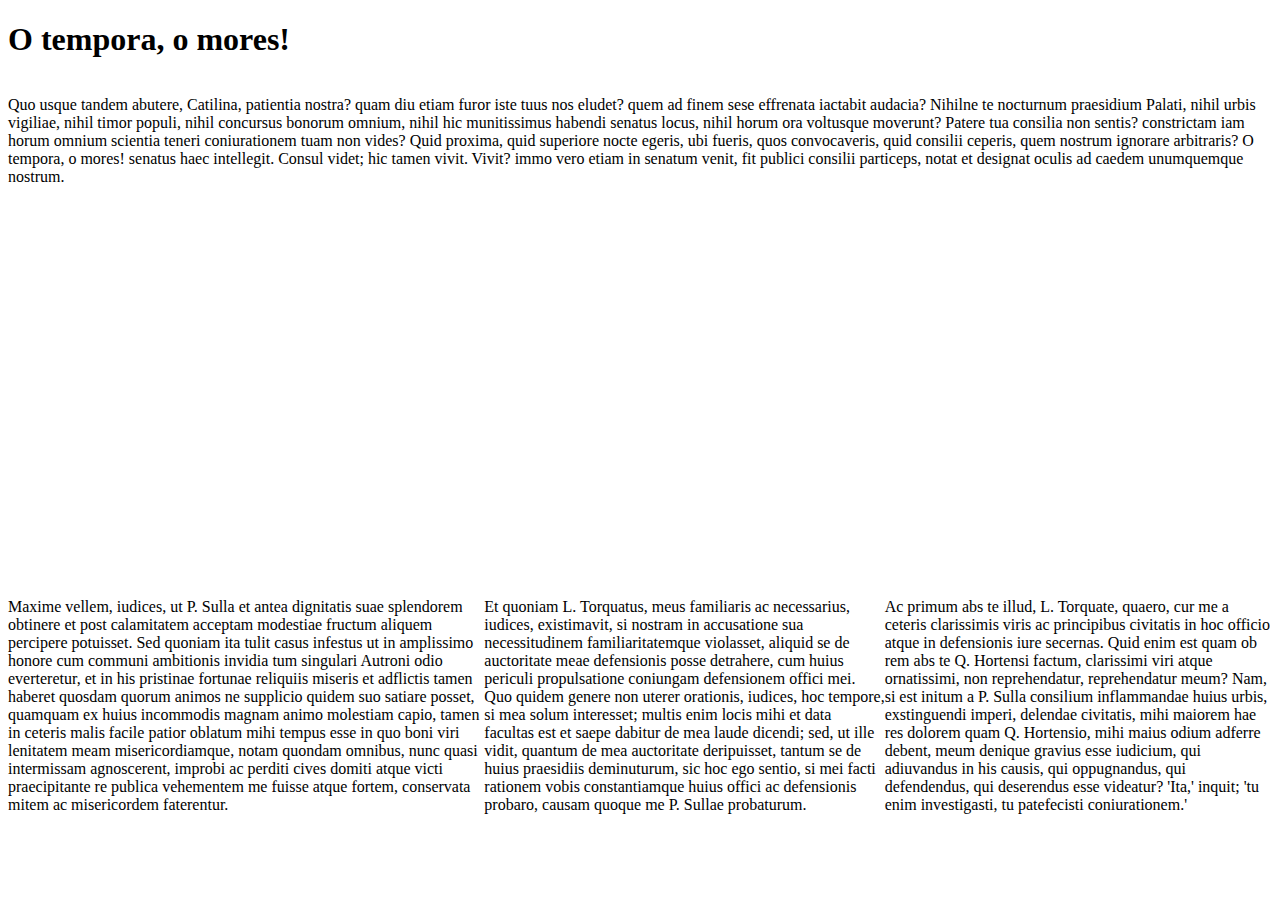
<file: public_html/test.html>
<!DOCTYPE html>
<html>
    
    <body>



        
<h1>O tempora, o mores!</h1>

<div style="display: flex; justify-content: center;"> 
<p>Quo usque tandem abutere, Catilina, patientia nostra? quam diu etiam furor iste tuus nos eludet? quem ad finem sese effrenata iactabit audacia? Nihilne te nocturnum praesidium Palati, nihil urbis vigiliae, nihil timor populi, nihil concursus bonorum omnium, nihil hic munitissimus habendi senatus locus, nihil horum ora voltusque moverunt? Patere tua consilia non sentis? constrictam iam horum omnium scientia teneri coniurationem tuam non vides? Quid proxima, quid superiore nocte egeris, ubi fueris, quos convocaveris, quid consilii ceperis, quem nostrum ignorare arbitraris?
O tempora, o mores! senatus haec intellegit. Consul videt; hic tamen vivit. Vivit? immo vero etiam in senatum venit, fit publici consilii particeps, notat et designat oculis ad caedem unumquemque nostrum.</p>

</div>

<div style="display: flex; justify-content: center;"> 
    <object type="text/html"
            data="http://localhost:8383/Agnos/?q=[base64]"
            width="1600px"
            height="380px"
            style="border:0px ridge blue">
    </object>
 </div>

<div style="display: flex; justify-content: center;">
<p>Maxime vellem, iudices, ut P. Sulla et antea dignitatis suae splendorem obtinere et post calamitatem acceptam modestiae fructum aliquem percipere potuisset. Sed quoniam ita tulit casus infestus ut in amplissimo honore cum communi ambitionis invidia tum singulari Autroni odio everteretur, et in his pristinae fortunae reliquiis miseris et adflictis tamen haberet quosdam quorum animos ne supplicio quidem suo satiare posset, quamquam ex huius incommodis magnam animo molestiam capio, tamen in ceteris malis facile patior oblatum mihi tempus esse in quo boni viri lenitatem meam misericordiamque, notam quondam omnibus, nunc quasi intermissam agnoscerent, improbi ac perditi cives domiti atque victi praecipitante re publica vehementem me fuisse atque fortem, conservata mitem ac misericordem faterentur.</p>
<p>Et quoniam L. Torquatus, meus familiaris ac necessarius, iudices, existimavit, si nostram in accusatione sua necessitudinem familiaritatemque violasset, aliquid se de auctoritate meae defensionis posse detrahere, cum huius periculi propulsatione coniungam defensionem offici mei. Quo quidem genere non uterer orationis, iudices, hoc tempore, si mea solum interesset; multis enim locis mihi et data facultas est et saepe dabitur de mea laude dicendi; sed, ut ille vidit, quantum de mea auctoritate deripuisset, tantum se de huius praesidiis deminuturum, sic hoc ego sentio, si mei facti rationem vobis constantiamque huius offici ac defensionis probaro, causam quoque me P. Sullae probaturum.</p>
<p>Ac primum abs te illud, L. Torquate, quaero, cur me a ceteris clarissimis viris ac principibus civitatis in hoc officio atque in defensionis iure secernas. Quid enim est quam ob rem abs te Q. Hortensi factum, clarissimi viri atque ornatissimi, non reprehendatur, reprehendatur meum? Nam, si est initum a P. Sulla consilium inflammandae huius urbis, exstinguendi imperi, delendae civitatis, mihi maiorem hae res dolorem quam Q. Hortensio, mihi maius odium adferre debent, meum denique gravius esse iudicium, qui adiuvandus in his causis, qui oppugnandus, qui defendendus, qui deserendus esse videatur? 'Ita,' inquit; 'tu enim investigasti, tu patefecisti coniurationem.'</p>

</div>

</body>
</html>
</file>
